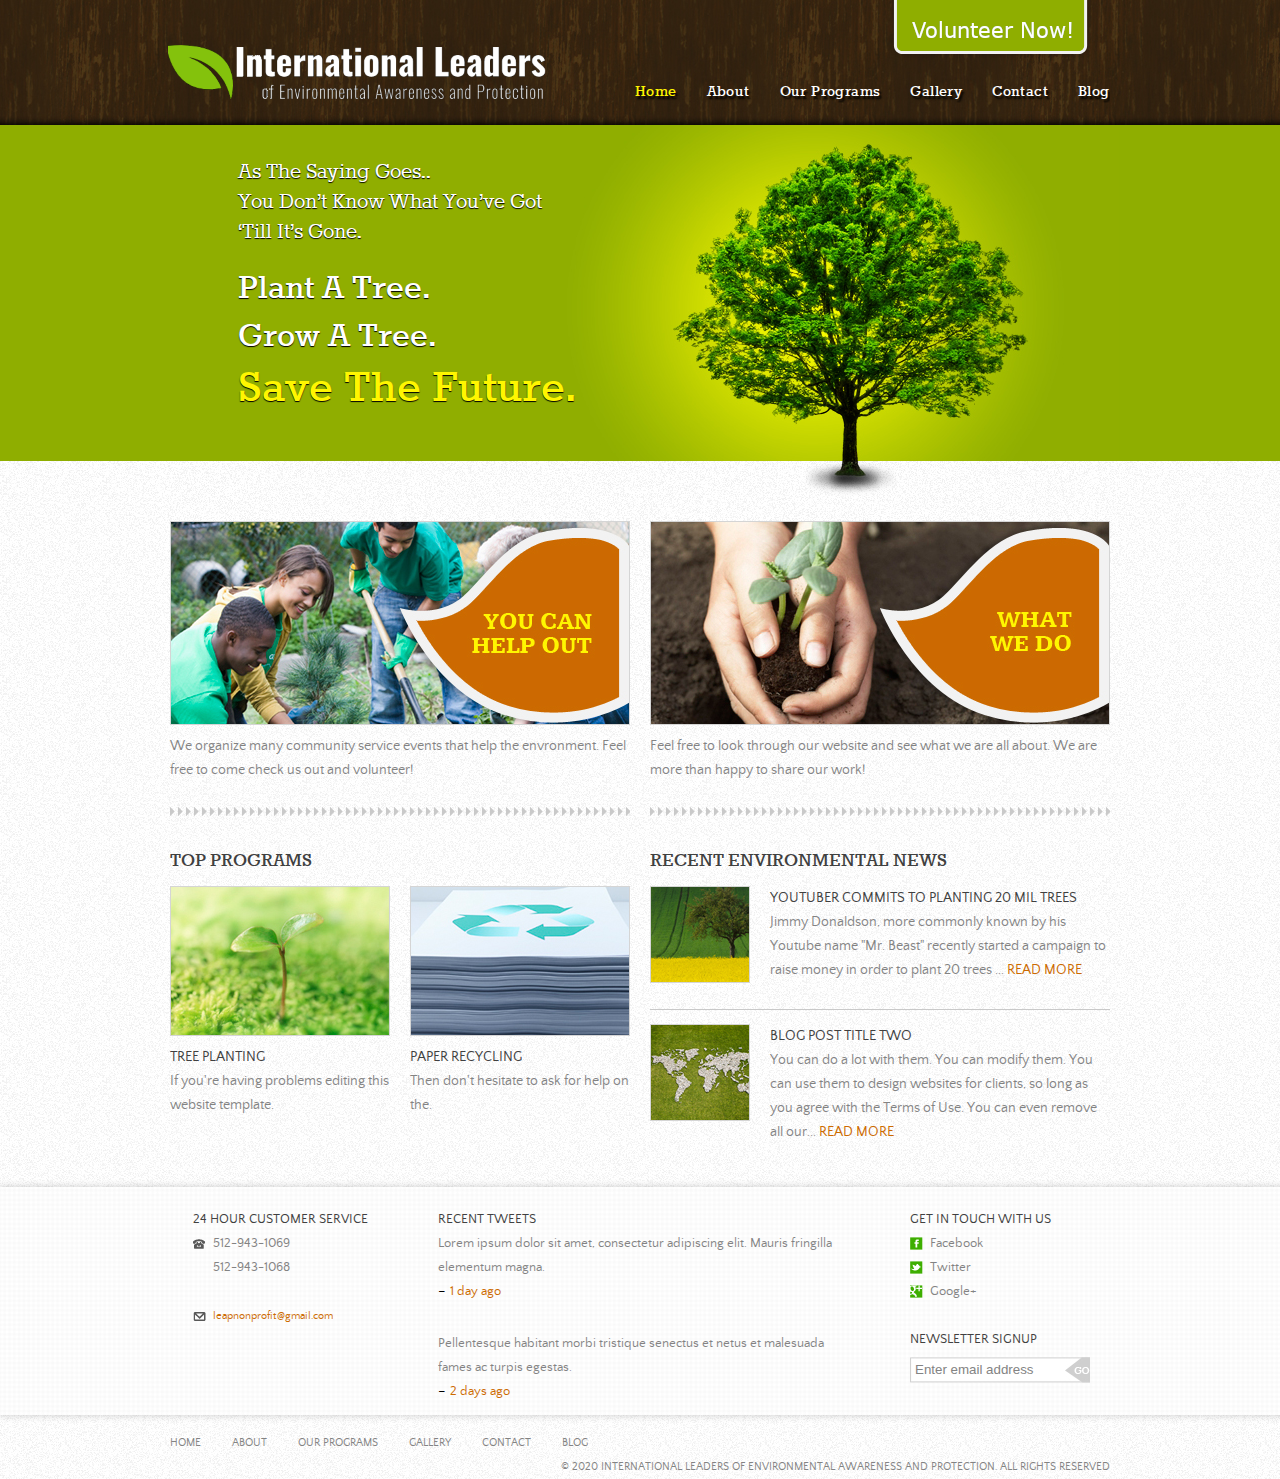
<file: index.html>
<!DOCTYPE html>
<!-- Website template by freewebsitetemplates.com -->
<html>
<head>
	<meta charset="UTF-8">
	<title>International Leaders in Environmental Awareness and Protection</title>
	<link rel="stylesheet" href="css/style.css" type="text/css">
</head>
<body>
	<div class="header">
		<div>
			<a href="index.html" id="logo"><img src="images/logo.png" alt="logo"></a>
			<div>
				<a href="donate.html">donate</a>
				<ul>
					<li class="selected">
						<a href="index.html">Home</a>
					</li>
					<li>
						<a href="about.html">About</a>
					</li>
					<li>
						<a href="programs.html">Our Programs</a>
					</li>
					<li>
						<a href="gallery.html">Gallery</a>
					</li>
					<li>
						<a href="contact.html">Contact</a>
					</li>
					<li>
						<a href="blog.html">Blog</a>
					</li>
				</ul>
			</div>
		</div>
	</div>
	<div class="body">
		<div class="home">
			<div class="featured">
				<div>
					<p>
						As The Saying Goes.. <br> You Don’t Know What You’ve Got <br> ‘Till It’s Gone.
					</p>
					<h2>Plant A Tree. <br><br> Grow A Tree. <br><br> <span>Save The Future.</span></h2>
				</div>
			</div>
			<div class="section">
				<div>
					<div>
						<a href="programs.html"><img src="images/help-out.jpg" alt=""></a>
						<p>
							We organize many community service events that help the envronment. Feel free to come check us out and volunteer!
						</p>
					</div>
					<div>
						<h3><a href="programs.html">Top Programs</a></h3>
						<ul>
							<li>
								<a href="programs.html"><img src="images/top-program1.jpg" alt=""></a>
								<h4><a href="programs.html">Tree Planting</a></h4>
								<p>
									If you're having problems editing this website template.
								</p>
							</li>
							<li>
								<a href="programs.html"><img src="images/top-program2.jpg" alt=""></a>
								<h4><a href="programs.html">Paper Recycling</a></h4>
								<p>
									Then don't hesitate to ask for help on the.
								</p>
							</li>
						</ul>
					</div>
				</div>
				<div>
					<div>
						<a href="programs.html"><img src="images/what-we-do.jpg" alt=""></a>
						<p>
							Feel free to look through our website and see what we are all about. We are more than happy to share our work!
						</p>
					</div>
					<div>
						<h3><a href="blog.html">Recent Environmental News</a></h3>
						<ul>
							<li>
								<a href="blog.html"><img src="images/blog-post1.jpg" alt=""></a>
								<div>
									<h4><a href="blog.html">Youtuber Commits to Planting 20 Mil Trees</a></h4>
									<p>
										Jimmy Donaldson, more commonly known by his Youtube name "Mr. Beast" recently started a campaign to raise money in order to plant 20 trees ... <a href="blog.html" class="more">Read More</a>
									</p>
								</div>
							</li>
							<li>
								<a href="blog.html"><img src="images/blog-post2.jpg" alt=""></a>
								<div>
									<h4><a href="blog.html">Blog Post Title Two</a></h4>
									<p>
										You can do a lot with them. You can modify them. You can use them to design websites for clients, so long as you agree with the Terms of Use. You can even remove all our... <a href="blog.html" class="more">Read More</a>
									</p>
								</div>
							</li>
						</ul>
					</div>
				</div>
			</div>
		</div>
	</div>
	<div class="footer">
		<div>
			<div>
				<h4>24 hour customer service</h4>
				<ul>
					<li class="phone-num">
						512-943-1069 <br> 512-943-1068
					</li>
					<li class="email">
						<a href="#">leapnonprofit@gmail.com</a>
					</li>
				</ul>
			</div>
			<div>
				<h4>Recent Tweets</h4>
				<ul>
					<li>
						<p>
							Lorem ipsum dolor sit amet, consectetur adipiscing elit. Mauris fringilla elementum magna.
						</p>
						- <span><a href="blog.html">1 day ago</a></span>
					</li>
					<li>
						<p>
							Pellentesque habitant morbi tristique senectus et netus et malesuada fames ac turpis egestas.
						</p>
						- <span><a href="blog.html">2 days ago</a></span>
					</li>
				</ul>
			</div>
			<div class="connect">
				<h4>Get in touch with us</h4>
				<a href="http://freewebsitetemplates.com/go/facebook/" id="facebook">Facebook</a> <a href="http://freewebsitetemplates.com/go/twitter/" id="twitter">Twitter</a> <a href="http://freewebsitetemplates.com/go/googleplus/" id="googleplus">Google+</a>
				<form action="about.html">
					<h4>Newsletter Signup</h4>
					<input type="text" value="Enter email address" onblur="this.value=!this.value?'Enter email address':this.value;" onfocus="this.select()" onclick="this.value='';">
					<input type="submit" id="submit" value="">
				</form>
			</div>
		</div>
		<div>
			<ul>
				<li>
					<a href="index.html">Home</a>
				</li>
				<li>
					<a href="about.html">About</a>
				</li>
				<li>
					<a href="programs.html">Our Programs</a>
				</li>
				<li>
					<a href="gallery.html">Gallery</a>
				</li>
				<li>
					<a href="contact.html">Contact</a>
				</li>
				<li>
					<a href="blog.html">Blog</a>
				</li>
			</ul>
			<p>
				&#169; 2020 International Leaders of Environmental Awareness and Protection. All Rights Reserved
			</p>
		</div>
	</div>
</body>
</html>
</file>
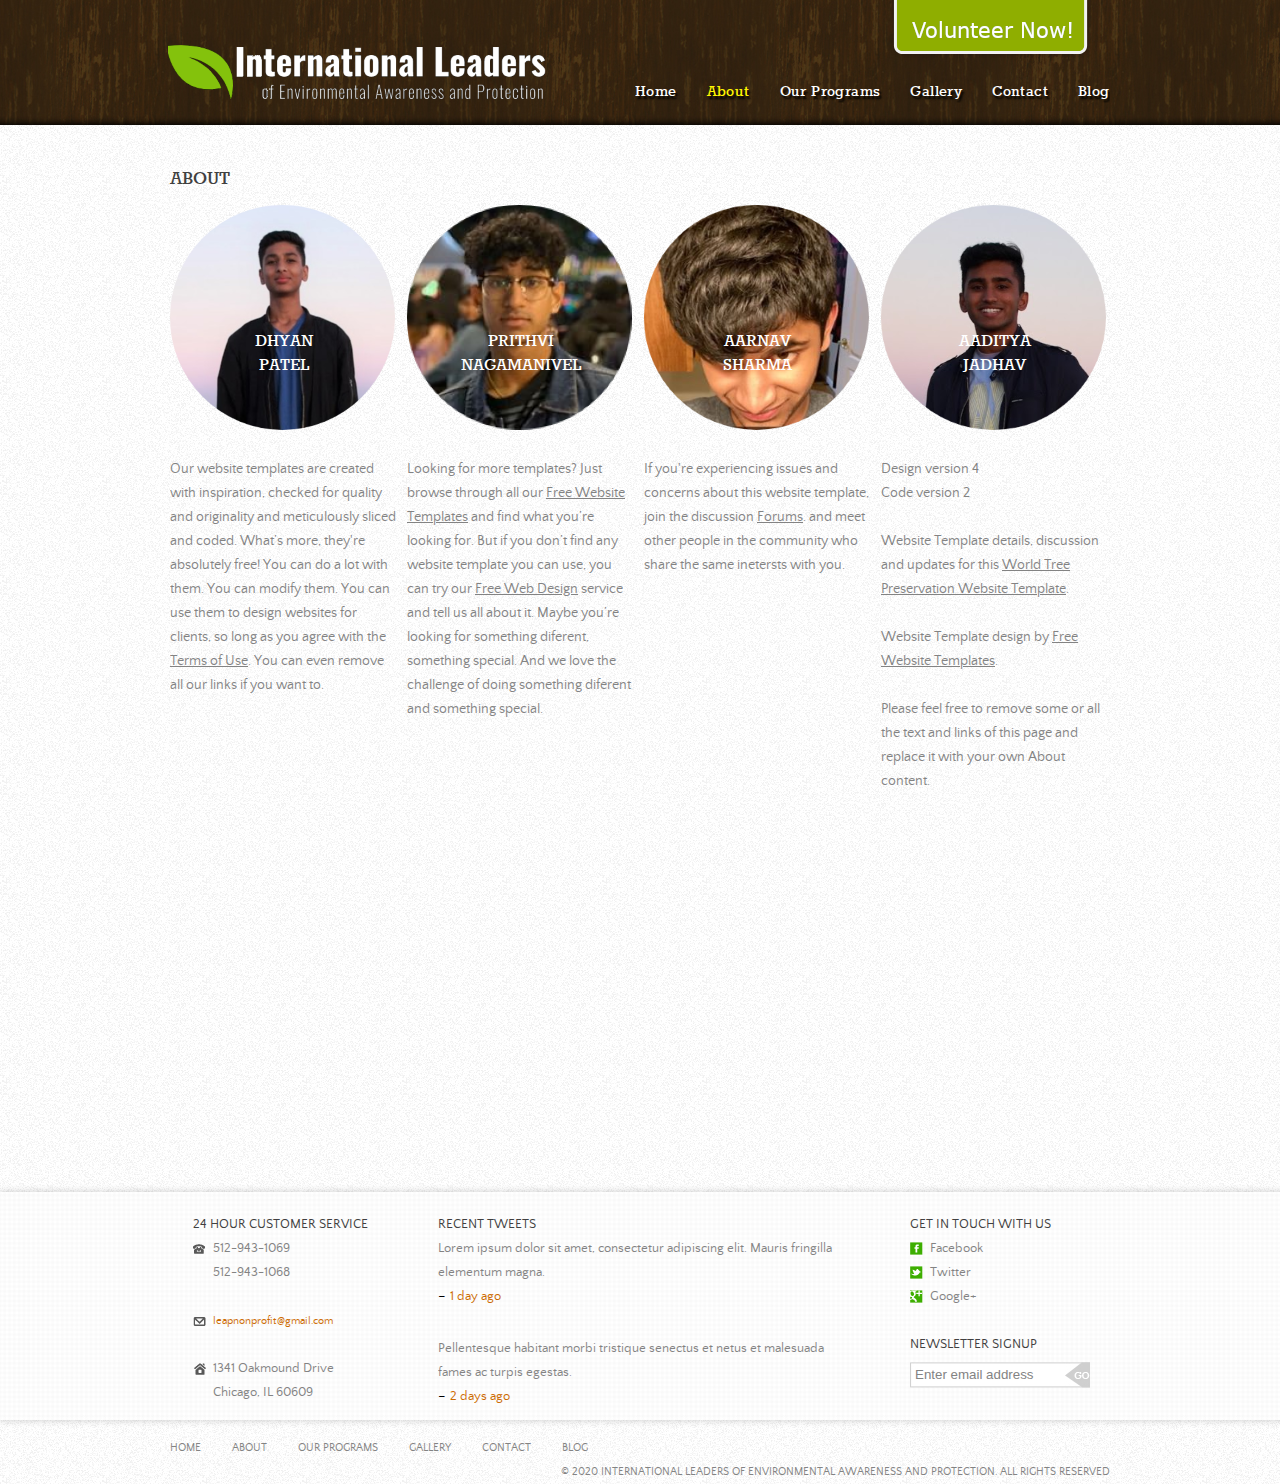
<file: about.html>
<!DOCTYPE html>
<!-- Website template by freewebsitetemplates.com -->
<html>
<head>
	<meta charset="UTF-8">
	<title>About - World Tree Preservation Website Template</title>
	<link rel="stylesheet" href="css/style.css" type="text/css">
</head>
<body>
	<div class="header">
		<div>
			<a href="index.html" id="logo"><img src="images/logo.png" alt="logo"></a>
			<div>
				<a href="donate.html">donate</a>
				<ul>
					<li>
						<a href="index.html">Home</a>
					</li>
					<li class="selected">
						<a href="about.html">About</a>
					</li>
					<li>
						<a href="programs.html">Our Programs</a>
					</li>
					<li>
						<a href="gallery.html">Gallery</a>
					</li>
					<li>
						<a href="contact.html">Contact</a>
					</li>
					<li>
						<a href="blog.html">Blog</a>
					</li>
				</ul>
			</div>
		</div>
	</div>
	<div class="body">
		<div class="about">
			<h2>About</h2>
			<ul>
				<li class="Dhyan">
					<span> <br>  <br> Dhyan <br> Patel </span>
					<p>
						Our website templates are created with inspiration, checked for quality and originality and meticulously sliced and coded. What’s more, they're absolutely free! You can do a lot with them. You can modify them. You can use them to design websites for clients, so long as you agree with the <a href="http://www.freewebsitetemplates.com/about/terms">Terms of Use</a>. You can even remove all our links if you want to.
					</p>
				</li>
				<li class="Prithvi">
					<span> <br>  <br> Prithvi <br> Nagamanivel</span>
					<p>
						Looking for more templates? Just browse through all our <a href="http://www.freewebsitetemplates.com/">Free Website Templates</a> and find what you’re looking for. But if you don’t find any website template you can use, you can try our <a href="http://www.freewebsitetemplates.com/freewebdesign/">Free Web Design</a> service and tell us all about it. Maybe you’re looking for something diferent, something special. And we love the challenge of doing something diferent and something special.
					</p>
				</li>
				<li class="Aarnav">
					<span> <br> <br> Aarnav <br> Sharma </span>
					<p>
						If you're experiencing issues and concerns about this website template, join the discussion <a href="http://www.freewebsitetemplates.com/forums/">Forums</a>. and meet other people in the community who share the same inetersts with you.
					</p>
				</li>
				<li class="Aaditya">
					<span> <br> <br> Aaditya <br> Jadhav </span>
					<p>
						Design version 4 <br> Code version 2

					</p>
					<p>
						Website Template details, discussion and updates for this <a href="http://www.freewebsitetemplates.com/discuss/treepreservation/">World Tree Preservation Website Template</a>.
					</p>
					<p>
						Website Template design by <a href="http://www.freewebsitetemplates.com/">Free Website Templates</a>.
					</p>
					<p>
						Please feel free to remove some or all the text and links of this page and replace it with your own About content.
					</p>
				</li>
			</ul>
		</div>
	</div>
	<div class="footer">
		<div>
			<div>
				<h4>24 hour customer service</h4>
				<ul>
					<li class="phone-num">
						512-943-1069 <br> 512-943-1068
					</li>
					<li class="email">
						<a href="#">leapnonprofit@gmail.com</a>
					</li>
					<li class="address">
						1341 Oakmound Drive <br> Chicago, IL 60609
					</li>
				</ul>
			</div>
			<div>
				<h4>Recent Tweets</h4>
				<ul>
					<li>
						<p>
							Lorem ipsum dolor sit amet, consectetur adipiscing elit. Mauris fringilla elementum magna.
						</p>
						- <span><a href="blog.html">1 day ago</a></span>
					</li>
					<li>
						<p>
							Pellentesque habitant morbi tristique senectus et netus et malesuada fames ac turpis egestas.
						</p>
						- <span><a href="blog.html">2 days ago</a></span>
					</li>
				</ul>
			</div>
			<div class="connect">
				<h4>Get in touch with us</h4>
				<a href="http://freewebsitetemplates.com/go/facebook/" id="facebook">Facebook</a> <a href="http://freewebsitetemplates.com/go/twitter/" id="twitter">Twitter</a> <a href="http://freewebsitetemplates.com/go/googleplus/" id="googleplus">Google+</a>
				<form action="index.html">
					<h4>Newsletter Signup</h4>
					<input type="text" value="Enter email address" onblur="this.value=!this.value?'Enter email address':this.value;" onfocus="this.select()" onclick="this.value='';">
					<input type="submit" id="submit" value="">
				</form>
			</div>
		</div>
		<div>
			<ul>
				<li>
					<a href="index.html">Home</a>
				</li>
				<li>
					<a href="about.html">About</a>
				</li>
				<li>
					<a href="programs.html">Our Programs</a>
				</li>
				<li>
					<a href="gallery.html">Gallery</a>
				</li>
				<li>
					<a href="contact.html">Contact</a>
				</li>
				<li>
					<a href="blog.html">Blog</a>
				</li>
			</ul>
			<p>
				&#169; 2020 International Leaders of Environmental Awareness and Protection. All Rights Reserved
			</p>
		</div>
	</div>
</body>
</html>
</file>
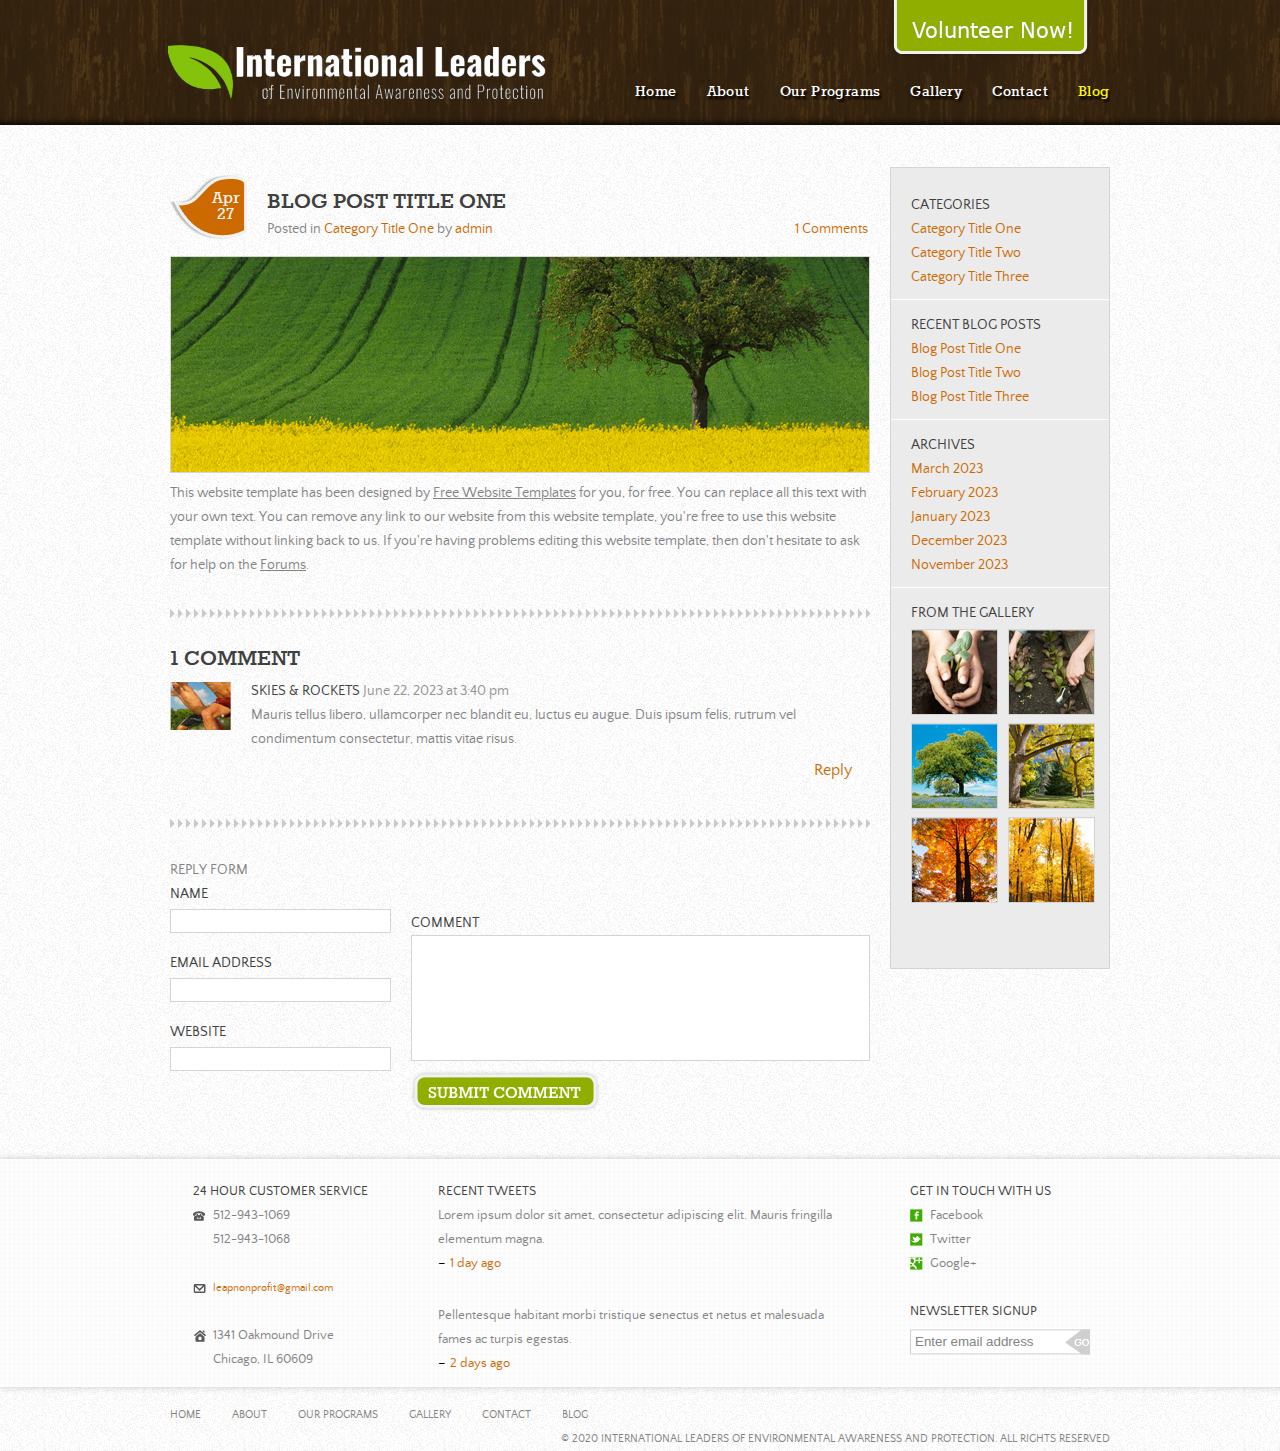
<file: blog-single.html>
<!DOCTYPE html>
<!-- Website template by freewebsitetemplates.com -->
<html>
<head>
	<meta charset="UTF-8">
	<title>Blog - World Tree Preservation Website Template</title>
	<link rel="stylesheet" href="css/style.css" type="text/css">
</head>
<body>
	<div class="header">
		<div>
			<a href="index.html" id="logo"><img src="images/logo.png" alt="logo"></a>
			<div>
				<a href="donate.html">donate</a>
				<ul>
					<li>
						<a href="index.html">Home</a>
					</li>
					<li>
						<a href="about.html">About</a>
					</li>
					<li>
						<a href="programs.html">Our Programs</a>
					</li>
					<li>
						<a href="gallery.html">Gallery</a>
					</li>
					<li>
						<a href="contact.html">Contact</a>
					</li>
					<li class="selected">
						<a href="blog.html">Blog</a>
					</li>
				</ul>
			</div>
		</div>
	</div>
	<div class="body">
		<div class="blog-single">
			<div>
				<span>Apr <br> 27</span>
				<div>
					<h4>Blog Post TItle One</h4>
					<span>Posted in <a href="#">Category Title One</a> by <a href="#">admin</a></span> <span class="comment"><a href="#">1 Comments</a></span>
				</div>
				<img src="images/blog-post-1.jpg" alt="">
				<p>
					This website template has been designed by <a href="http://www.freewebsitetemplates.com/">Free Website Templates</a> for you, for free. You can replace all this text with your own text. You can remove any link to our website from this website template, you're free to use this website template without linking back to us. If you're having problems editing this website template, then don't hesitate to ask for help on the <a href="http://www.freewebsitetemplates.com/forums/">Forums</a>.
				</p>
				<div class="section">
					<span>1 Comment</span> <a href="#"><img src="images/comment-avatar.jpg" alt=""></a>
					<div>
						<span><a href="#">Skies & Rockets</a> June 22, 2023 at 3:40 pm</span>
						<p>
							Mauris tellus libero, ullamcorper nec blandit eu, luctus eu augue. Duis ipsum felis, rutrum vel condimentum consectetur, mattis vitae risus.
						</p>
						<a href="#">Reply</a>
					</div>
				</div>
				<form action="index.html">
					<div>
						<span>Reply Form</span>
						<label for="name">Name
							<input type="text" id="name">
						</label>
						<label for="email">Email Address
							<input type="text" id="email">
						</label>
						<label for="website">Website
							<input type="text" id="website">
						</label>
					</div>
					<div>
						<label for="comment">Comment</label>
						<textarea name="comment" id="comment" cols="30" rows="10"></textarea>
						<input type="submit" value="">
					</div>
				</form>
			</div>
			<div class="sidebar">
				<div>
					<h4>Categories</h4>
					<ul>
						<li>
							<a href="#">Category Title One</a>
						</li>
						<li>
							<a href="#">Category Title Two</a>
						</li>
						<li>
							<a href="#">Category Title Three</a>
						</li>
					</ul>
				</div>
				<div>
					<h4>Recent Blog Posts</h4>
					<ul>
						<li>
							<a href="#">Blog Post Title One</a>
						</li>
						<li>
							<a href="#">Blog Post Title Two</a>
						</li>
						<li>
							<a href="#">Blog Post Title Three</a>
						</li>
					</ul>
				</div>
				<div>
					<h4>Archives</h4>
					<ul>
						<li>
							<a href="#">March 2023</a>
						</li>
						<li>
							<a href="#">February 2023</a>
						</li>
						<li>
							<a href="#">January 2023</a>
						</li>
						<li>
							<a href="#">December 2023</a>
						</li>
						<li>
							<a href="#">November 2023</a>
						</li>
					</ul>
				</div>
				<div class="section">
					<h4>From The Gallery</h4>
					<ul>
						<li>
							<a href="gallery.html"><img src="images/gallery-thumb1.jpg" alt=""></a>
						</li>
						<li>
							<a href="gallery.html"><img src="images/gallery-thumb2.jpg" alt=""></a>
						</li>
						<li>
							<a href="gallery.html"><img src="images/gallery-thumb3.jpg" alt=""></a>
						</li>
						<li>
							<a href="gallery.html"><img src="images/gallery-thumb4.jpg" alt=""></a>
						</li>
						<li>
							<a href="gallery.html"><img src="images/gallery-thumb5.jpg" alt=""></a>
						</li>
						<li>
							<a href="gallery.html"><img src="images/gallery-thumb6.jpg" alt=""></a>
						</li>
					</ul>
				</div>
			</div>
		</div>
	</div>
	<div class="footer">
		<div>
			<div>
				<h4>24 hour customer service</h4>
				<ul>
					<li class="phone-num">
						512-943-1069 <br> 512-943-1068
					</li>
					<li class="email">
						<a href="#">leapnonprofit@gmail.com</a>
					</li>
					<li class="address">
						1341 Oakmound Drive <br> Chicago, IL 60609
					</li>
				</ul>
			</div>
			<div>
				<h4>Recent Tweets</h4>
				<ul>
					<li>
						<p>
							Lorem ipsum dolor sit amet, consectetur adipiscing elit. Mauris fringilla elementum magna.
						</p>
						- <span><a href="blog.html">1 day ago</a></span>
					</li>
					<li>
						<p>
							Pellentesque habitant morbi tristique senectus et netus et malesuada fames ac turpis egestas.
						</p>
						- <span><a href="blog.html">2 days ago</a></span>
					</li>
				</ul>
			</div>
			<div class="connect">
				<h4>Get in touch with us</h4>
				<a href="http://freewebsitetemplates.com/go/facebook/" id="facebook">Facebook</a> <a href="http://freewebsitetemplates.com/go/twitter/" id="twitter">Twitter</a> <a href="http://freewebsitetemplates.com/go/googleplus/" id="googleplus">Google+</a>
				<form action="index.html">
					<h4>Newsletter Signup</h4>
					<input type="text" value="Enter email address" onblur="this.value=!this.value?'Enter email address':this.value;" onfocus="this.select()" onclick="this.value='';">
					<input type="submit" id="submit" value="">
				</form>
			</div>
		</div>
		<div>
			<ul>
				<li>
					<a href="index.html">Home</a>
				</li>
				<li>
					<a href="about.html">About</a>
				</li>
				<li>
					<a href="programs.html">Our Programs</a>
				</li>
				<li>
					<a href="gallery.html">Gallery</a>
				</li>
				<li>
					<a href="contact.html">Contact</a>
				</li>
				<li>
					<a href="blog.html">Blog</a>
				</li>
			</ul>
			<p>
				&#169; 2020 International Leaders of Environmental Awareness and Protection. All Rights Reserved
			</p>
		</div>
	</div>
</body>
</html>
</file>
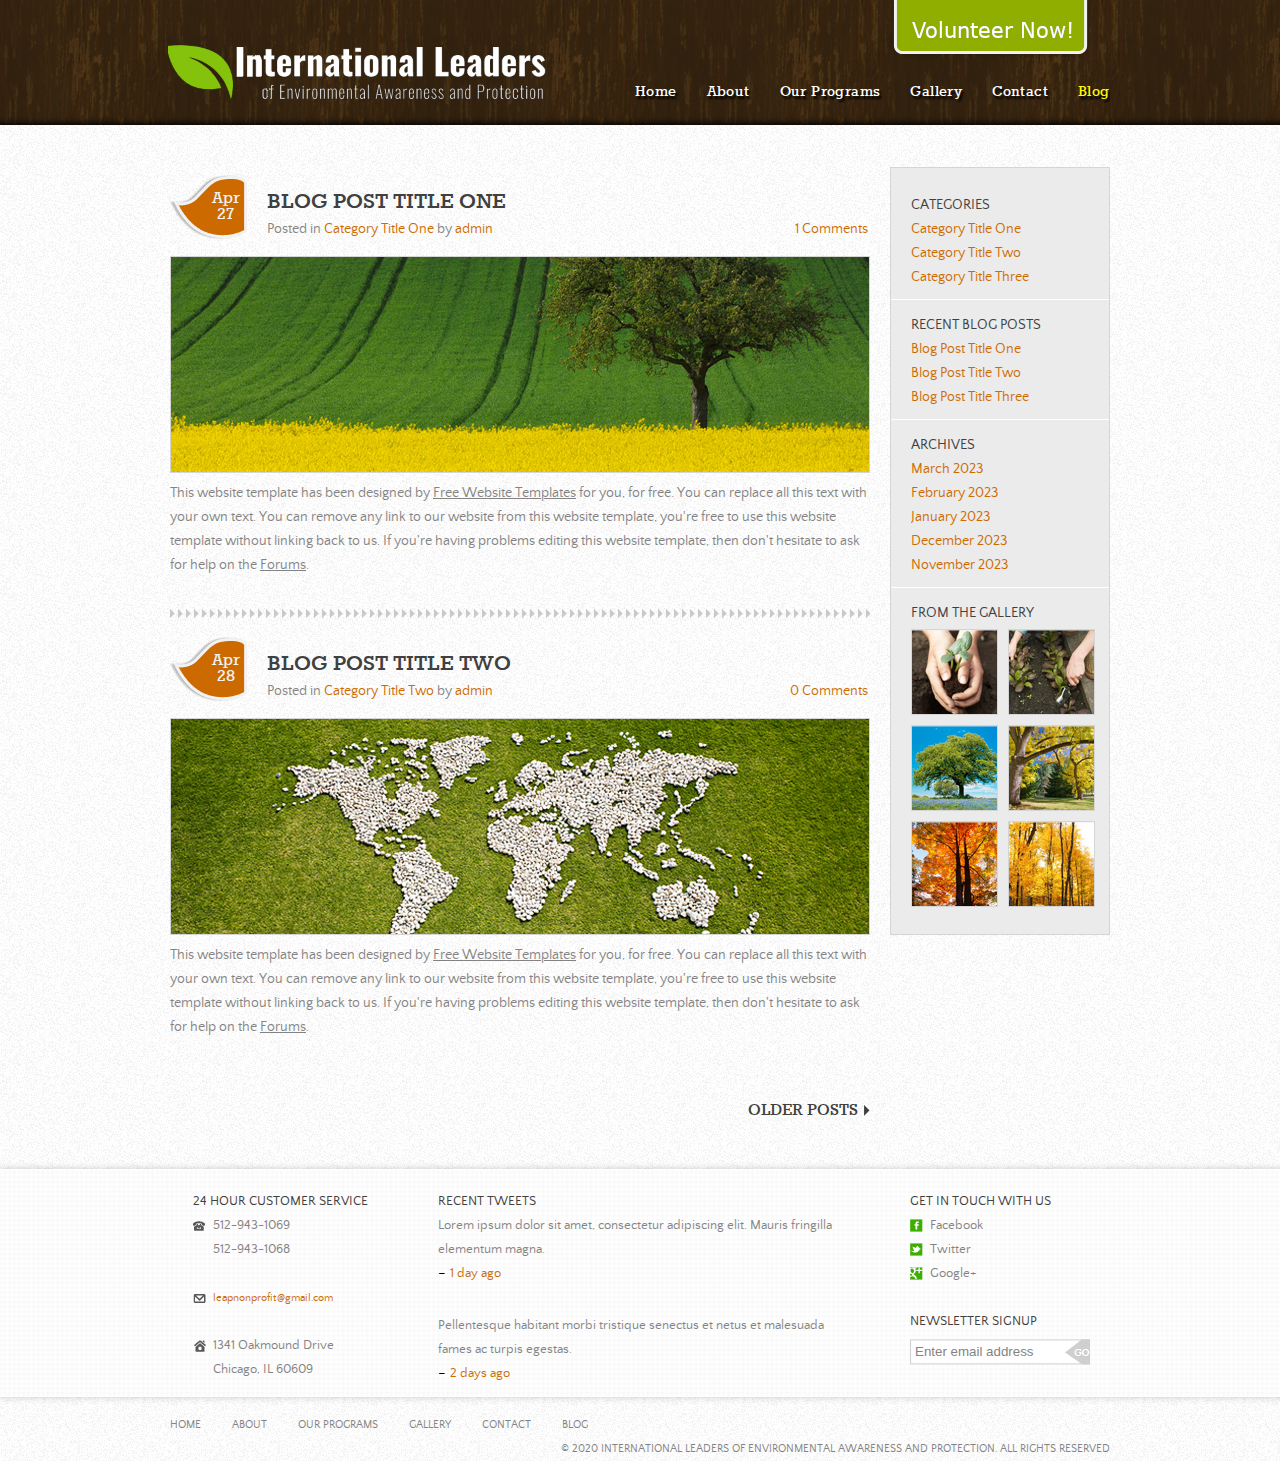
<file: blog.html>
<!DOCTYPE html>
<!-- Website template by freewebsitetemplates.com -->
<html>
<head>
	<meta charset="UTF-8">
	<title>Blog - World Tree Preservation Website Template</title>
	<link rel="stylesheet" href="css/style.css" type="text/css">
</head>
<body>
	<div class="header">
		<div>
			<a href="index.html" id="logo"><img src="images/logo.png" alt="logo"></a>
			<div>
				<a href="donate.html">donate</a>
				<ul>
					<li>
						<a href="index.html">Home</a>
					</li>
					<li>
						<a href="about.html">About</a>
					</li>
					<li>
						<a href="programs.html">Our Programs</a>
					</li>
					<li>
						<a href="gallery.html">Gallery</a>
					</li>
					<li>
						<a href="contact.html">Contact</a>
					</li>
					<li class="selected">
						<a href="blog.html">Blog</a>
					</li>
				</ul>
			</div>
		</div>
	</div>
	<div class="body">
		<div class="blog">
			<div>
				<ul>
					<li>
						<span>Apr <br> 27</span>
						<div>
							<h4><a href="blog-single.html">Blog Post TItle One</a></h4>
							<span>Posted in <a href="#">Category Title One</a> by <a href="#">admin</a></span> <a href="blog-single.html">1 Comments</a>
						</div>
						<a href="blog-single.html"><img src="images/blog-post-1.jpg" alt=""></a>
						<p>
							This website template has been designed by <a href="http://www.freewebsitetemplates.com/">Free Website Templates</a> for you, for free. You can replace all this text with your own text. You can remove any link to our website from this website template, you're free to use this website template without linking back to us. If you're having problems editing this website template, then don't hesitate to ask for help on the <a href="http://www.freewebsitetemplates.com/forums/">Forums</a>.
						</p>
					</li>
					<li>
						<span>Apr <br> 28</span>
						<div>
							<h4><a href="blog-single.html">Blog Post TItle Two</a></h4>
							<span>Posted in <a href="#">Category Title Two</a> by <a href="#">admin</a></span> <a href="blog-single.html">0 Comments</a>
						</div>
						<a href="blog-single.html"><img src="images/blog-post-2.jpg" alt=""></a>
						<p>
							This website template has been designed by <a href="http://www.freewebsitetemplates.com/">Free Website Templates</a> for you, for free. You can replace all this text with your own text. You can remove any link to our website from this website template, you're free to use this website template without linking back to us. If you're having problems editing this website template, then don't hesitate to ask for help on the <a href="http://www.freewebsitetemplates.com/forums/">Forums</a>.
						</p>
					</li>
				</ul>
				<a href="#">Older Posts</a>
			</div>
			<div class="sidebar">
				<div>
					<h4>Categories</h4>
					<ul>
						<li>
							<a href="#">Category Title One</a>
						</li>
						<li>
							<a href="#">Category Title Two</a>
						</li>
						<li>
							<a href="#">Category Title Three</a>
						</li>
					</ul>
				</div>
				<div>
					<h4>Recent Blog Posts</h4>
					<ul>
						<li>
							<a href="#">Blog Post Title One</a>
						</li>
						<li>
							<a href="#">Blog Post Title Two</a>
						</li>
						<li>
							<a href="#">Blog Post Title Three</a>
						</li>
					</ul>
				</div>
				<div>
					<h4>Archives</h4>
					<ul>
						<li>
							<a href="#">March 2023</a>
						</li>
						<li>
							<a href="#">February 2023</a>
						</li>
						<li>
							<a href="#">January 2023</a>
						</li>
						<li>
							<a href="#">December 2023</a>
						</li>
						<li>
							<a href="#">November 2023</a>
						</li>
					</ul>
				</div>
				<div class="section">
					<h4>From The Gallery</h4>
					<ul>
						<li>
							<a href="gallery.html"><img src="images/gallery-thumb1.jpg" alt=""></a>
						</li>
						<li>
							<a href="gallery.html"><img src="images/gallery-thumb2.jpg" alt=""></a>
						</li>
						<li>
							<a href="gallery.html"><img src="images/gallery-thumb3.jpg" alt=""></a>
						</li>
						<li>
							<a href="gallery.html"><img src="images/gallery-thumb4.jpg" alt=""></a>
						</li>
						<li>
							<a href="gallery.html"><img src="images/gallery-thumb5.jpg" alt=""></a>
						</li>
						<li>
							<a href="gallery.html"><img src="images/gallery-thumb6.jpg" alt=""></a>
						</li>
					</ul>
				</div>
			</div>
		</div>
	</div>
	<div class="footer">
		<div>
			<div>
				<h4>24 hour customer service</h4>
				<ul>
					<li class="phone-num">
						512-943-1069 <br> 512-943-1068
					</li>
					<li class="email">
						<a href="#">leapnonprofit@gmail.com</a>
					</li>
					<li class="address">
						1341 Oakmound Drive <br> Chicago, IL 60609
					</li>
				</ul>
			</div>
			<div>
				<h4>Recent Tweets</h4>
				<ul>
					<li>
						<p>
							Lorem ipsum dolor sit amet, consectetur adipiscing elit. Mauris fringilla elementum magna.
						</p>
						- <span><a href="blog.html">1 day ago</a></span>
					</li>
					<li>
						<p>
							Pellentesque habitant morbi tristique senectus et netus et malesuada fames ac turpis egestas.
						</p>
						- <span><a href="blog.html">2 days ago</a></span>
					</li>
				</ul>
			</div>
			<div class="connect">
				<h4>Get in touch with us</h4>
				<a href="http://freewebsitetemplates.com/go/facebook/" id="facebook">Facebook</a> <a href="http://freewebsitetemplates.com/go/twitter/" id="twitter">Twitter</a> <a href="http://freewebsitetemplates.com/go/googleplus/" id="googleplus">Google+</a>
				<form action="index.html">
					<h4>Newsletter Signup</h4>
					<input type="text" value="Enter email address" onblur="this.value=!this.value?'Enter email address':this.value;" onfocus="this.select()" onclick="this.value='';">
					<input type="submit" id="submit" value="">
				</form>
			</div>
		</div>
		<div>
			<ul>
				<li>
					<a href="index.html">Home</a>
				</li>
				<li>
					<a href="about.html">About</a>
				</li>
				<li>
					<a href="programs.html">Our Programs</a>
				</li>
				<li>
					<a href="gallery.html">Gallery</a>
				</li>
				<li>
					<a href="contact.html">Contact</a>
				</li>
				<li>
					<a href="blog.html">Blog</a>
				</li>
			</ul>
			<p>
				&#169; 2020 International Leaders of Environmental Awareness and Protection. All Rights Reserved
			</p>
		</div>
	</div>
</body>
</html>
</file>
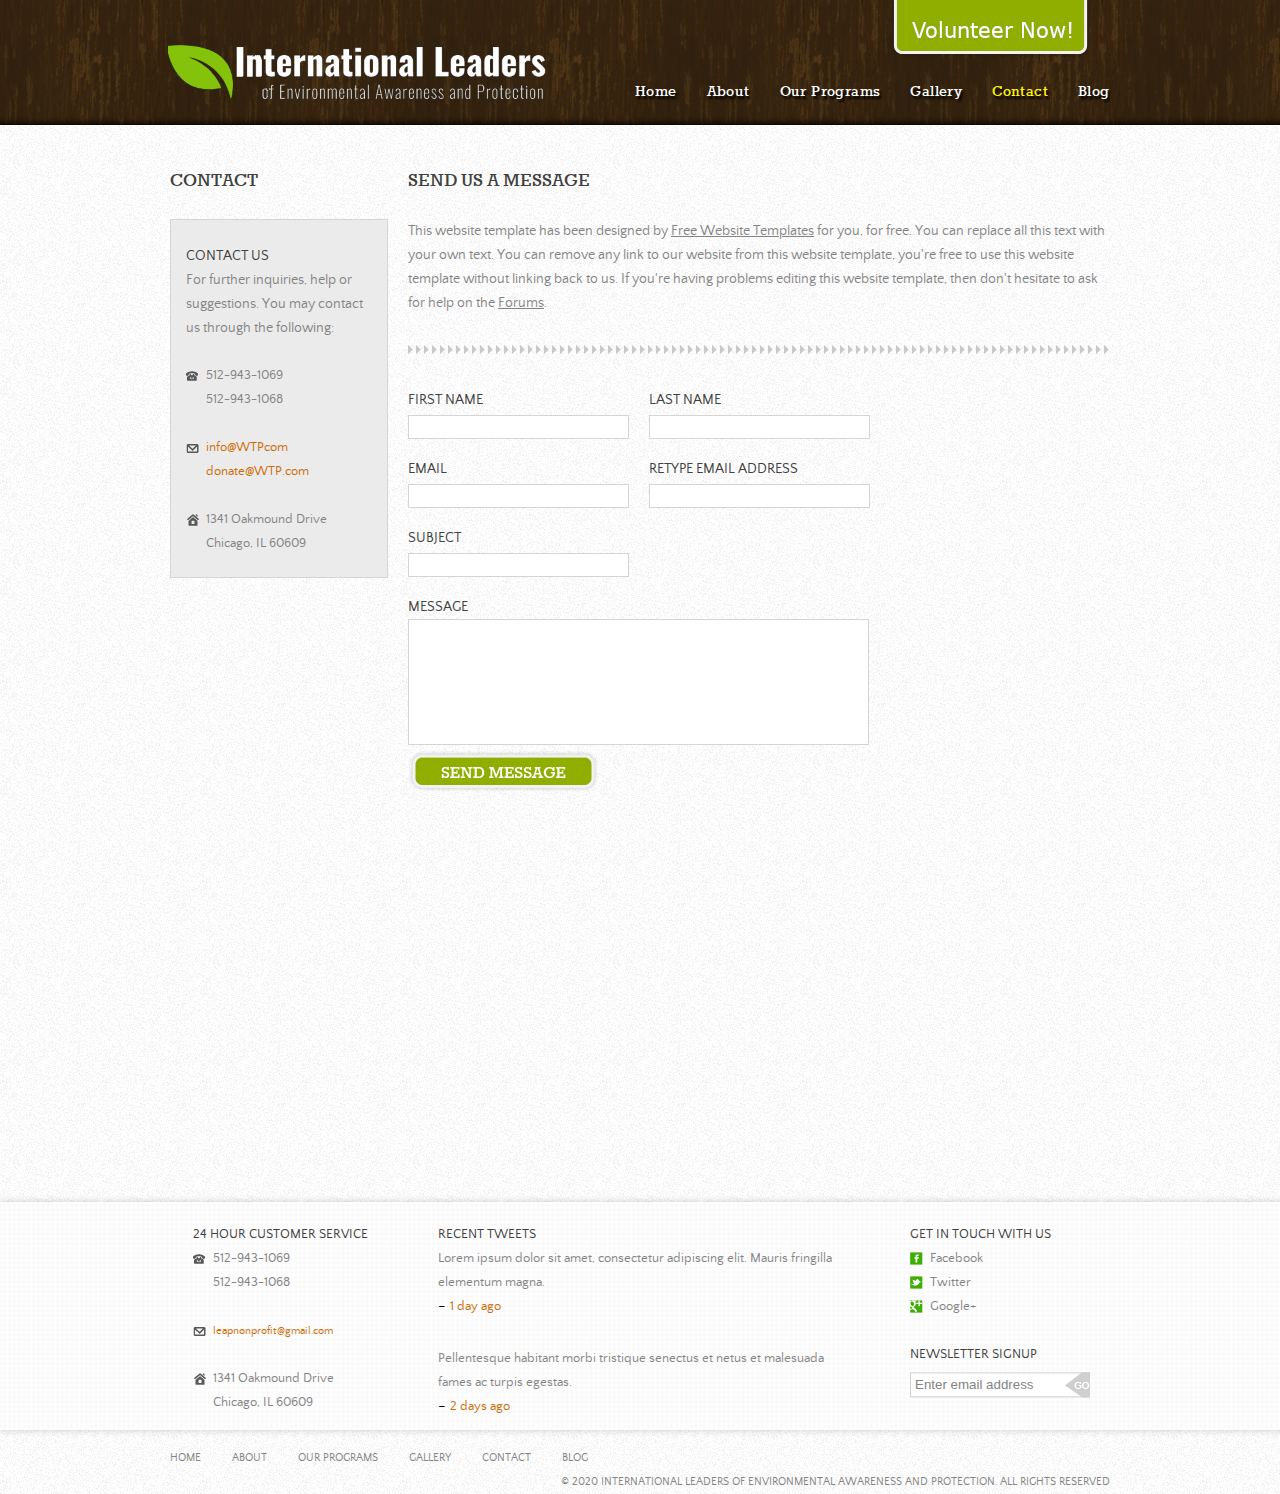
<file: contact.html>
<!DOCTYPE html>
<!-- Website template by freewebsitetemplates.com -->
<html>
<head>
	<meta charset="UTF-8">
	<title>Contact - World Tree Preservation Website Template</title>
	<link rel="stylesheet" href="css/style.css" type="text/css">
</head>
<body>
	<div class="header">
		<div>
			<a href="index.html" id="logo"><img src="images/logo.png" alt="logo"></a>
			<div>
				<a href="donate.html">donate</a>
				<ul>
					<li>
						<a href="index.html">Home</a>
					</li>
					<li>
						<a href="about.html">About</a>
					</li>
					<li>
						<a href="programs.html">Our Programs</a>
					</li>
					<li>
						<a href="gallery.html">Gallery</a>
					</li>
					<li class="selected">
						<a href="contact.html">Contact</a>
					</li>
					<li>
						<a href="blog.html">Blog</a>
					</li>
				</ul>
			</div>
		</div>
	</div>
	<div class="body">
		<div class="contact">
			<div>
				<h2>Contact</h2>
				<div>
					<h4>Contact Us</h4>
					<p>
						For further inquiries, help or suggestions. You may contact us through the following:
					</p>
					<ul>
						<li class="phone-num">
							512-943-1069 <br> 512-943-1068
						</li>
						<li class="email">
							<a href="#">info@WTPcom</a> <br> <a href="#">donate@WTP.com</a>
						</li>
						<li class="address">
							1341 Oakmound Drive <br> Chicago, IL 60609
						</li>
					</ul>
				</div>
			</div>
			<div>
				<h2>Send Us A Message</h2>
				<p>
					This website template has been designed by <a href="http://www.freewebsitetemplates.com/">Free Website Templates</a> for you, for free. You can replace all this text with your own text. You can remove any link to our website from this website template, you're free to use this website template without linking back to us. If you're having problems editing this website template, then don't hesitate to ask for help on the <a href="http://www.freewebsitetemplates.com/forums/">Forums</a>.
				</p>
				<form id=contact_form method="post" action="https://formspree.io/mrgerawk">
					<label for="fname">First Name
						<input name="fname" type="text" id="fname">
					</label>
					<label for="lname">Last Name
						<input name="lname" type="text" id="lname">
					</label>
					<label for="email">Email
						<input name="email" type="text" id="email">
					</label>
					<label for="email2">Retype Email Address
						<input name="email2" type="text" id="email2">
					</label>
					<label for="subject">Subject
						<input name="subject" type="text" id="subject">
					</label>
					<label for="message" class="message">Message</label>
					<textarea name="message" id="message" cols="30" rows="10"></textarea>
					<input name="message" type="submit" value="">
				</form>
			</div>
		</div>
	</div>
	<div class="footer">
		<div>
			<div>
				<h4>24 hour customer service</h4>
				<ul>
					<li class="phone-num">
						512-943-1069 <br> 512-943-1068
					</li>
					<li class="email">
						<a href="#">leapnonprofit@gmail.com</a>
					</li>
					<li class="address">
						1341 Oakmound Drive <br> Chicago, IL 60609
					</li>
				</ul>
			</div>
			<div>
				<h4>Recent Tweets</h4>
				<ul>
					<li>
						<p>
							Lorem ipsum dolor sit amet, consectetur adipiscing elit. Mauris fringilla elementum magna.
						</p>
						- <span><a href="blog.html">1 day ago</a></span>
					</li>
					<li>
						<p>
							Pellentesque habitant morbi tristique senectus et netus et malesuada fames ac turpis egestas.
						</p>
						- <span><a href="blog.html">2 days ago</a></span>
					</li>
				</ul>
			</div>
			<div class="connect">
				<h4>Get in touch with us</h4>
				<a href="http://freewebsitetemplates.com/go/facebook/" id="facebook">Facebook</a> <a href="http://freewebsitetemplates.com/go/twitter/" id="twitter">Twitter</a> <a href="http://freewebsitetemplates.com/go/googleplus/" id="googleplus">Google+</a>
				<form action="index.html">
					<h4>Newsletter Signup</h4>
					<input type="text" value="Enter email address" onblur="this.value=!this.value?'Enter email address':this.value;" onfocus="this.select()" onclick="this.value='';">
					<input type="submit" id="submit" value="">
				</form>
			</div>
		</div>
		<div>
			<ul>
				<li>
					<a href="index.html">Home</a>
				</li>
				<li>
					<a href="about.html">About</a>
				</li>
				<li>
					<a href="programs.html">Our Programs</a>
				</li>
				<li>
					<a href="gallery.html">Gallery</a>
				</li>
				<li>
					<a href="contact.html">Contact</a>
				</li>
				<li>
					<a href="blog.html">Blog</a>
				</li>
			</ul>
			<p>
				&#169; 2020 International Leaders of Environmental Awareness and Protection. All Rights Reserved
			</p>
		</div>
	</div>
</body>
</html>
</file>
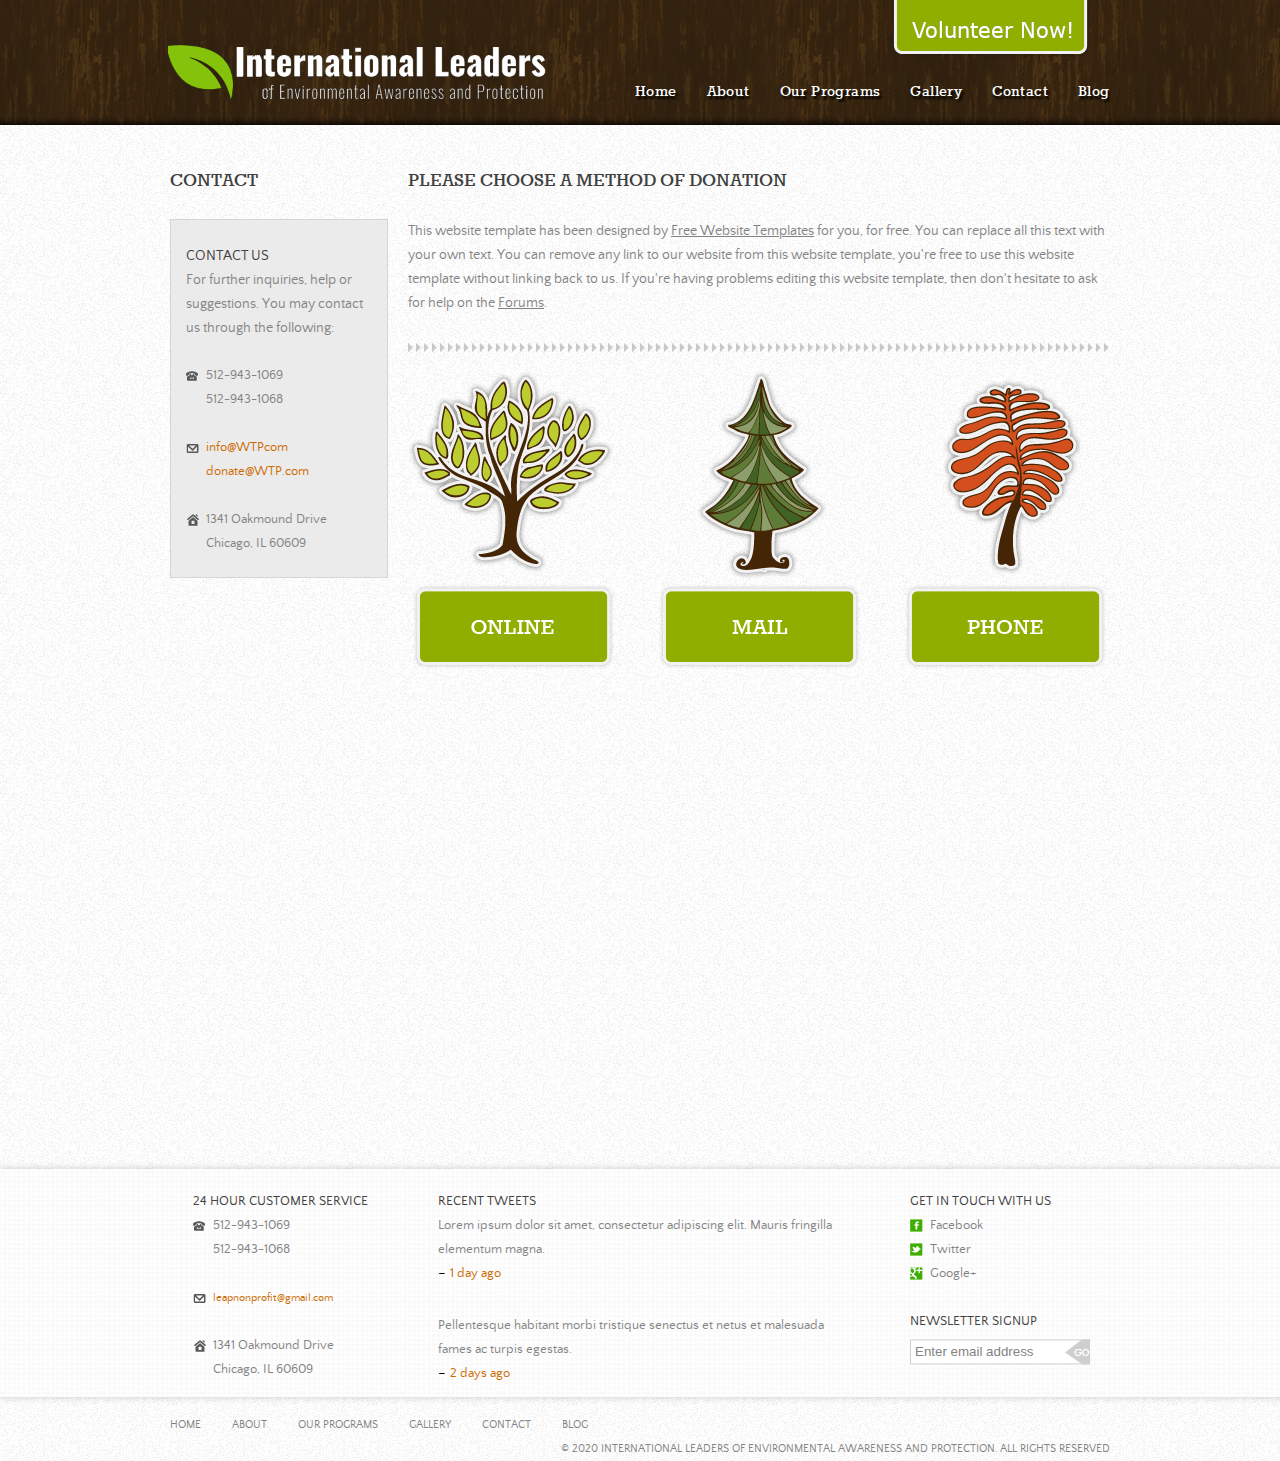
<file: donate.html>
<!DOCTYPE html>
<!-- Website template by freewebsitetemplates.com -->
<html>
<head>
	<meta charset="UTF-8">
	<title>Donate - World Tree Preservation Website Template</title>
	<link rel="stylesheet" href="css/style.css" type="text/css">
</head>
<body>
	<div class="header">
		<div>
			<a href="index.html" id="logo"><img src="images/logo.png" alt="logo"></a>
			<div>
				<a href="donate.html">donate</a>
				<ul>
					<li>
						<a href="index.html">Home</a>
					</li>
					<li>
						<a href="about.html">About</a>
					</li>
					<li>
						<a href="programs.html">Our Programs</a>
					</li>
					<li>
						<a href="gallery.html">Gallery</a>
					</li>
					<li>
						<a href="contact.html">Contact</a>
					</li>
					<li>
						<a href="blog.html">Blog</a>
					</li>
				</ul>
			</div>
		</div>
	</div>
	<div class="body">
		<div class="donate">
			<div>
				<h2>Contact</h2>
				<div>
					<h4>Contact Us</h4>
					<p>
						For further inquiries, help or suggestions. You may contact us through the following:
					</p>
					<ul>
						<li class="phone-num">
							512-943-1069 <br> 512-943-1068
						</li>
						<li class="email">
							<a href="#">info@WTPcom</a> <br> <a href="#">donate@WTP.com</a>
						</li>
						<li class="address">
							1341 Oakmound Drive <br> Chicago, IL 60609
						</li>
					</ul>
				</div>
			</div>
			<div>
				<h2>Please Choose A Method Of Donation</h2>
				<p>
					This website template has been designed by <a href="http://www.freewebsitetemplates.com/">Free Website Templates</a> for you, for free. You can replace all this text with your own text. You can remove any link to our website from this website template, you're free to use this website template without linking back to us. If you're having problems editing this website template, then don't hesitate to ask for help on the <a href="http://www.freewebsitetemplates.com/forums/">Forums</a>.
				</p>
				<ul>
					<li>
						<a href="#"><img src="images/donate-online.png" alt=""></a>
					</li>
					<li>
						<a href="#"><img src="images/donate-email.png" alt=""></a>
					</li>
					<li>
						<a href="#"><img src="images/donate-phone.png" alt=""></a>
					</li>
				</ul>
			</div>
		</div>
	</div>
	<div class="footer">
		<div>
			<div>
				<h4>24 hour customer service</h4>
				<ul>
					<li class="phone-num">
						512-943-1069 <br> 512-943-1068
					</li>
					<li class="email">
						<a href="#">leapnonprofit@gmail.com</a>
					</li>
					<li class="address">
						1341 Oakmound Drive <br> Chicago, IL 60609
					</li>
				</ul>
			</div>
			<div>
				<h4>Recent Tweets</h4>
				<ul>
					<li>
						<p>
							Lorem ipsum dolor sit amet, consectetur adipiscing elit. Mauris fringilla elementum magna.
						</p>
						- <span><a href="blog.html">1 day ago</a></span>
					</li>
					<li>
						<p>
							Pellentesque habitant morbi tristique senectus et netus et malesuada fames ac turpis egestas.
						</p>
						- <span><a href="blog.html">2 days ago</a></span>
					</li>
				</ul>
			</div>
			<div class="connect">
				<h4>Get in touch with us</h4>
				<a href="http://freewebsitetemplates.com/go/facebook/" id="facebook">Facebook</a> <a href="http://freewebsitetemplates.com/go/twitter/" id="twitter">Twitter</a> <a href="http://freewebsitetemplates.com/go/googleplus/" id="googleplus">Google+</a>
				<form action="index.html">
					<h4>Newsletter Signup</h4>
					<input type="text" value="Enter email address" onblur="this.value=!this.value?'Enter email address':this.value;" onfocus="this.select()" onclick="this.value='';">
					<input type="submit" id="submit" value="">
				</form>
			</div>
		</div>
		<div>
			<ul>
				<li>
					<a href="index.html">Home</a>
				</li>
				<li>
					<a href="about.html">About</a>
				</li>
				<li>
					<a href="programs.html">Our Programs</a>
				</li>
				<li>
					<a href="gallery.html">Gallery</a>
				</li>
				<li>
					<a href="contact.html">Contact</a>
				</li>
				<li>
					<a href="blog.html">Blog</a>
				</li>
			</ul>
			<p>
				&#169; 2020 International Leaders of Environmental Awareness and Protection. All Rights Reserved
			</p>
		</div>
	</div>
</body>
</html>
</file>
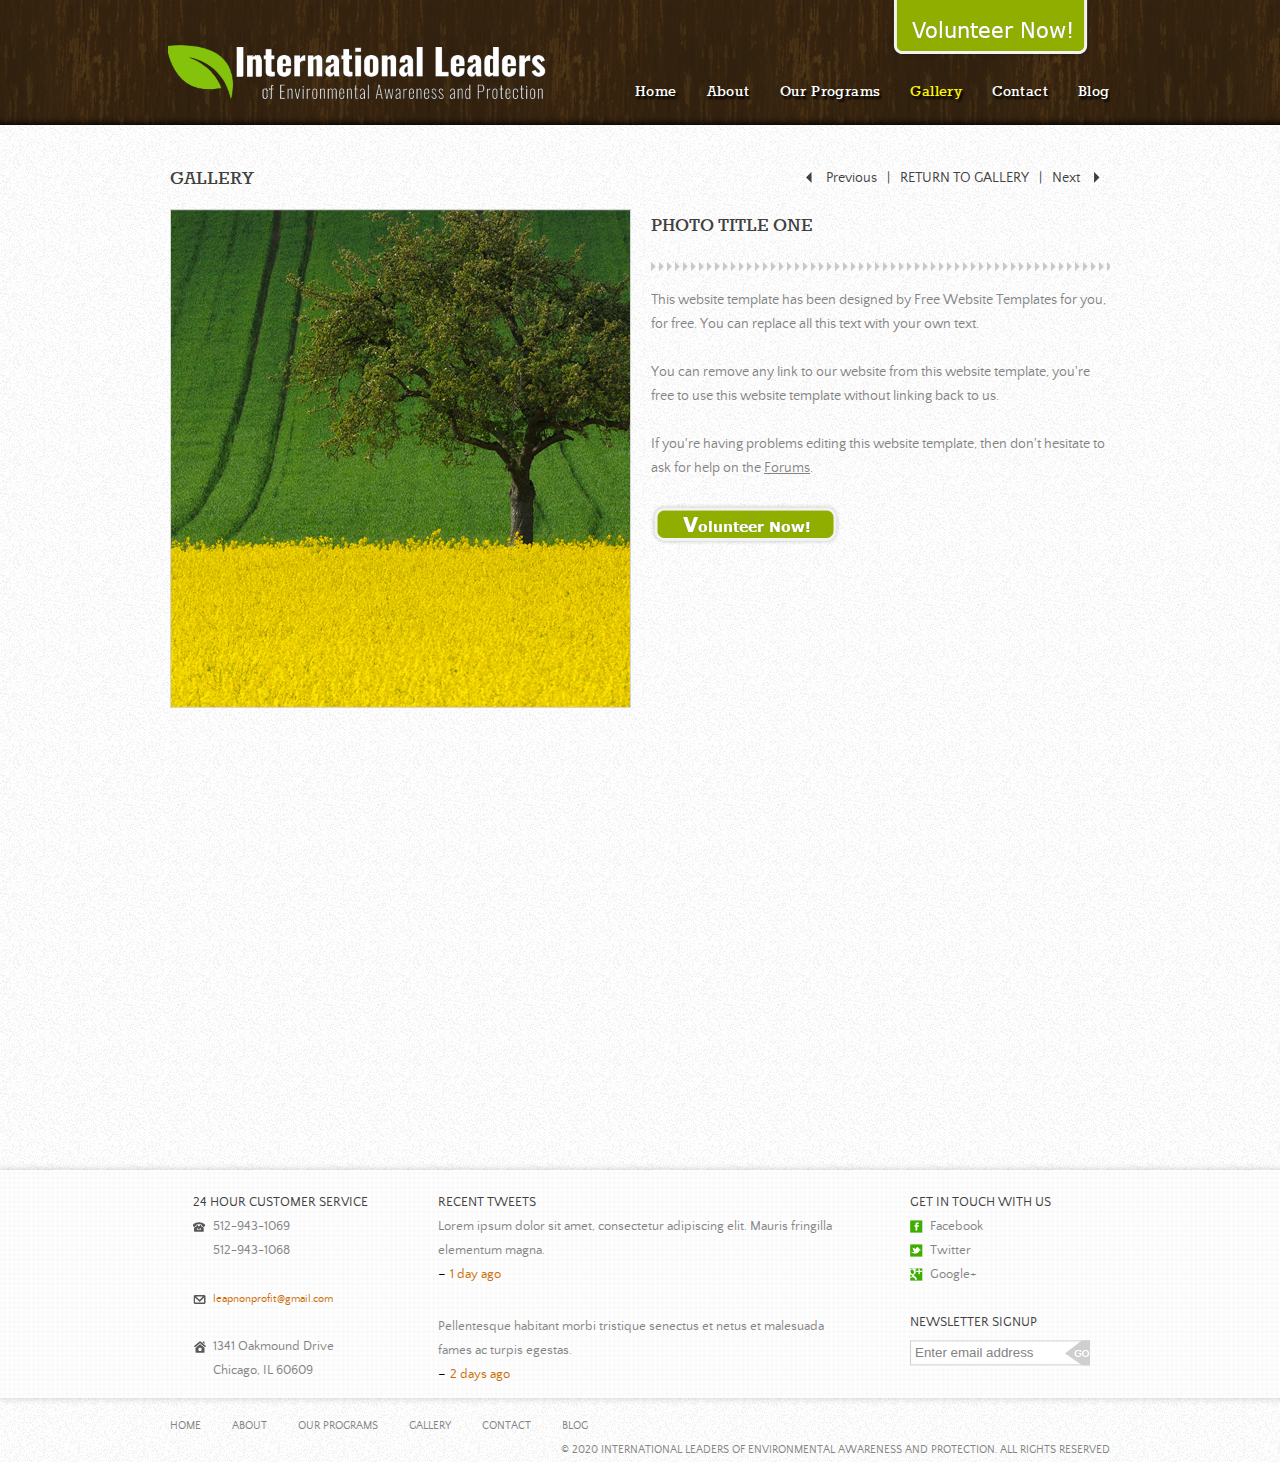
<file: gallery-details.html>
<!DOCTYPE html>
<!-- Website template by freewebsitetemplates.com -->
<html>
<head>
	<meta charset="UTF-8">
	<title>Gallery Details - World Tree Preservation Website Template</title>
	<link rel="stylesheet" href="css/style.css" type="text/css">
</head>
<body>
	<div class="header">
		<div>
			<a href="index.html" id="logo"><img src="images/logo.png" alt="logo"></a>
			<div>
				<a href="donate.html">donate</a>
				<ul>
					<li>
						<a href="index.html">Home</a>
					</li>
					<li>
						<a href="about.html">About</a>
					</li>
					<li>
						<a href="programs.html">Our Programs</a>
					</li>
					<li class="selected">
						<a href="gallery.html">Gallery</a>
					</li>
					<li>
						<a href="contact.html">Contact</a>
					</li>
					<li>
						<a href="blog.html">Blog</a>
					</li>
				</ul>
			</div>
		</div>
	</div>
	<div class="body">
		<div class="gallery-details">
			<div>
				<h2>Gallery</h2>
				<div class="paging">
					<ul>
						<li>
							<a href="#" class="prev">Previous</a> |
						</li>
						<li>
							<a href="gallery.html">RETURN TO GALLERY</a> |
						</li>
						<li>
							<a href="#" class="next">Next</a>
						</li>
					</ul>
				</div>
			</div>
			<div>
				<img src="images/gallery-photo-detail.jpg" alt="">
				<div>
					<h2>Photo TItle One</h2>
					<p>
						This website template has been designed by Free Website Templates for you, for free. You can replace all this text with your own text.
					</p>
					<p>
						You can remove any link to our website from this website template, you're free to use this website template without linking back to us.
					</p>
					<p>
						If you're having problems editing this website template, then don't hesitate to ask for help on the <a href="http://www.freewebsitetemplates.com/forums/">Forums</a>.
					</p>
					<a href="#">Donate Now</a>
				</div>
			</div>
		</div>
	</div>
	<div class="footer">
		<div>
			<div>
				<h4>24 hour customer service</h4>
				<ul>
					<li class="phone-num">
						512-943-1069 <br> 512-943-1068
					</li>
					<li class="email">
						<a href="#">leapnonprofit@gmail.com</a>
					</li>
					<li class="address">
						1341 Oakmound Drive <br> Chicago, IL 60609
					</li>
				</ul>
			</div>
			<div>
				<h4>Recent Tweets</h4>
				<ul>
					<li>
						<p>
							Lorem ipsum dolor sit amet, consectetur adipiscing elit. Mauris fringilla elementum magna.
						</p>
						- <span><a href="blog.html">1 day ago</a></span>
					</li>
					<li>
						<p>
							Pellentesque habitant morbi tristique senectus et netus et malesuada fames ac turpis egestas.
						</p>
						- <span><a href="blog.html">2 days ago</a></span>
					</li>
				</ul>
			</div>
			<div class="connect">
				<h4>Get in touch with us</h4>
				<a href="http://freewebsitetemplates.com/go/facebook/" id="facebook">Facebook</a> <a href="http://freewebsitetemplates.com/go/twitter/" id="twitter">Twitter</a> <a href="http://freewebsitetemplates.com/go/googleplus/" id="googleplus">Google+</a>
				<form action="index.html">
					<h4>Newsletter Signup</h4>
					<input type="text" value="Enter email address" onblur="this.value=!this.value?'Enter email address':this.value;" onfocus="this.select()" onclick="this.value='';">
					<input type="submit" id="submit" value="">
				</form>
			</div>
		</div>
		<div>
			<ul>
				<li>
					<a href="index.html">Home</a>
				</li>
				<li>
					<a href="about.html">About</a>
				</li>
				<li>
					<a href="programs.html">Our Programs</a>
				</li>
				<li>
					<a href="gallery.html">Gallery</a>
				</li>
				<li>
					<a href="contact.html">Contact</a>
				</li>
				<li>
					<a href="blog.html">Blog</a>
				</li>
			</ul>
			<p>
				&#169; 2020 International Leaders of Environmental Awareness and Protection. All Rights Reserved
			</p>
		</div>
	</div>
</body>
</html>
</file>
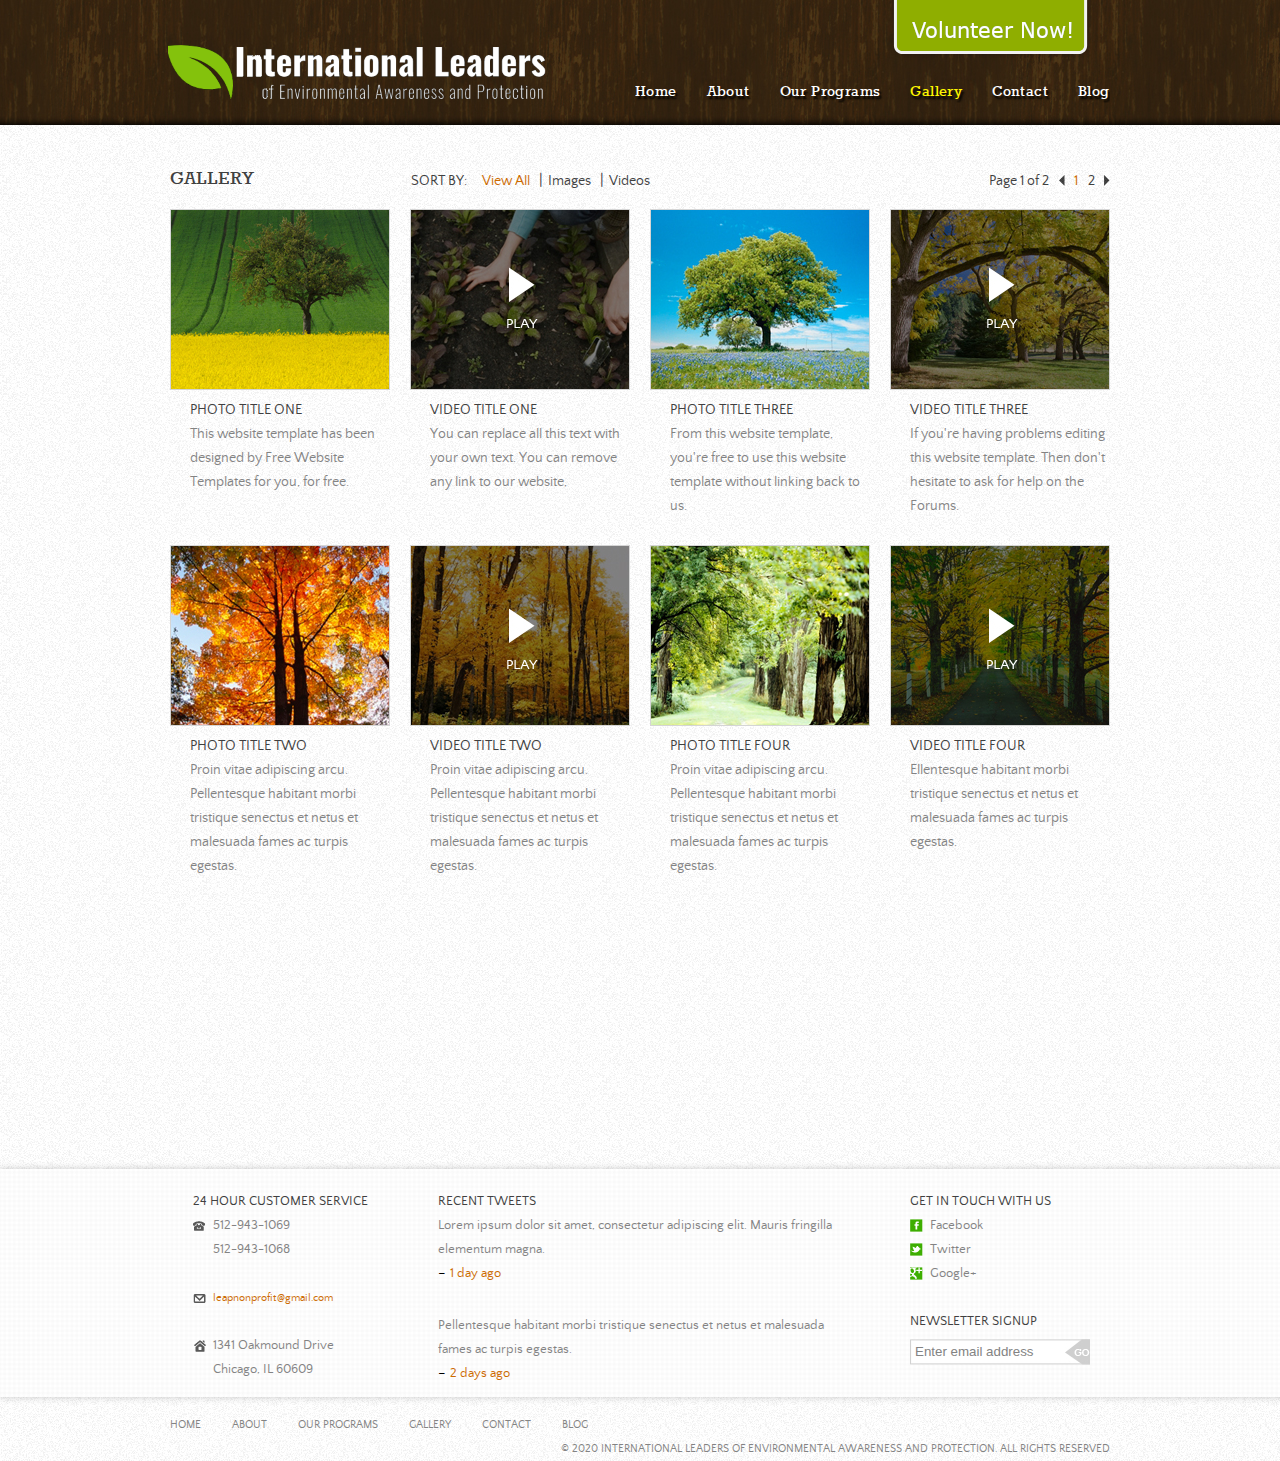
<file: gallery.html>
<!DOCTYPE html>
<!-- Website template by freewebsitetemplates.com -->
<html>
<head>
	<meta charset="UTF-8">
	<title>Gallery - World Tree Preservation Website Template</title>
	<link rel="stylesheet" href="css/style.css" type="text/css">
</head>
<body>
	<div class="header">
		<div>
			<a href="index.html" id="logo"><img src="images/logo.png" alt="logo"></a>
			<div>
				<a href="donate.html">donate</a>
				<ul>
					<li>
						<a href="index.html">Home</a>
					</li>
					<li>
						<a href="about.html">About</a>
					</li>
					<li>
						<a href="programs.html">Our Programs</a>
					</li>
					<li class="selected">
						<a href="gallery.html">Gallery</a>
					</li>
					<li>
						<a href="contact.html">Contact</a>
					</li>
					<li>
						<a href="blog.html">Blog</a>
					</li>
				</ul>
			</div>
		</div>
	</div>
	<div class="body">
		<div class="gallery">
			<div>
				<h2>Gallery</h2>
				<div>
					<span>Sort By:</span>
					<ul>
						<li class="selected">
							<a href="#">View All</a> |
						</li>
						<li>
							<a href="#">Images</a> |
						</li>
						<li>
							<a href="#">Videos</a>
						</li>
					</ul>
				</div>
				<div class="paging">
					<span>Page 1 of 2</span>
					<ul>
						<li>
							<a href="#" class="prev">prev</a>
						</li>
						<li class="selected">
							<a href="#">1</a>
						</li>
						<li>
							<a href="#">2</a>
						</li>
						<li>
							<a href="#" class="next">next</a>
						</li>
					</ul>
				</div>
			</div>
			<ul>
				<li>
					<a href="gallery-details.html"><img src="images/gallery-photo1.jpg" alt=""></a>
					<h4><a href="gallery-details.html">Photo Title one</a></h4>
					<p>
						This website template has been designed by Free Website Templates for you, for free.
					</p>
				</li>
				<li>
					<a href="gallery-details.html"><img src="images/gallery-video1.jpg" alt=""></a>
					<h4><a href="gallery-details.html">Video Title one</a></h4>
					<p>
						You can replace all this text with your own text. You can remove any link to our website,
					</p>
				</li>
				<li>
					<a href="gallery-details.html"><img src="images/gallery-photo2.jpg" alt=""></a>
					<h4><a href="gallery-details.html">Photo Title Three</a></h4>
					<p>
						From this website template, you're free to use this website template without linking back to us.
					</p>
				</li>
				<li>
					<a href="gallery-details.html"><img src="images/gallery-video2.jpg" alt=""></a>
					<h4><a href="gallery-details.html">Video Title Three</a></h4>
					<p>
						If you're having problems editing this website template. Then don't hesitate to ask for help on the Forums.
					</p>
				</li>
				<li>
					<a href="gallery-details.html"><img src="images/gallery-photo3.jpg" alt=""></a>
					<h4><a href="gallery-details.html">Photo Title Two</a></h4>
					<p>
						Proin vitae adipiscing arcu. Pellentesque habitant morbi tristique senectus et netus et malesuada fames ac turpis egestas.
					</p>
				</li>
				<li>
					<a href="gallery-details.html"><img src="images/gallery-video3.jpg" alt=""></a>
					<h4><a href="gallery-details.html">Video Title Two</a></h4>
					<p>
						Proin vitae adipiscing arcu. Pellentesque habitant morbi tristique senectus et netus et malesuada fames ac turpis egestas.
					</p>
				</li>
				<li>
					<a href="gallery-details.html"><img src="images/gallery-photo4.jpg" alt=""></a>
					<h4><a href="gallery-details.html">Photo Title Four</a></h4>
					<p>
						Proin vitae adipiscing arcu. Pellentesque habitant morbi tristique senectus et netus et malesuada fames ac turpis egestas.
					</p>
				</li>
				<li>
					<a href="gallery-details.html"><img src="images/gallery-video4.jpg" alt=""></a>
					<h4><a href="gallery-details.html">Video Title Four</a></h4>
					<p>
						Ellentesque habitant morbi tristique senectus et netus et malesuada fames ac turpis egestas.
					</p>
				</li>
			</ul>
		</div>
	</div>
	<div class="footer">
		<div>
			<div>
				<h4>24 hour customer service</h4>
				<ul>
					<li class="phone-num">
						512-943-1069 <br> 512-943-1068
					</li>
					<li class="email">
						<a href="#">leapnonprofit@gmail.com</a>
					</li>
					<li class="address">
						1341 Oakmound Drive <br> Chicago, IL 60609
					</li>
				</ul>
			</div>
			<div>
				<h4>Recent Tweets</h4>
				<ul>
					<li>
						<p>
							Lorem ipsum dolor sit amet, consectetur adipiscing elit. Mauris fringilla elementum magna.
						</p>
						- <span><a href="blog.html">1 day ago</a></span>
					</li>
					<li>
						<p>
							Pellentesque habitant morbi tristique senectus et netus et malesuada fames ac turpis egestas.
						</p>
						- <span><a href="blog.html">2 days ago</a></span>
					</li>
				</ul>
			</div>
			<div class="connect">
				<h4>Get in touch with us</h4>
				<a href="http://freewebsitetemplates.com/go/facebook/" id="facebook">Facebook</a> <a href="http://freewebsitetemplates.com/go/twitter/" id="twitter">Twitter</a> <a href="http://freewebsitetemplates.com/go/googleplus/" id="googleplus">Google+</a>
				<form action="index.html">
					<h4>Newsletter Signup</h4>
					<input type="text" value="Enter email address" onblur="this.value=!this.value?'Enter email address':this.value;" onfocus="this.select()" onclick="this.value='';">
					<input type="submit" id="submit" value="">
				</form>
			</div>
		</div>
		<div>
			<ul>
				<li>
					<a href="index.html">Home</a>
				</li>
				<li>
					<a href="about.html">About</a>
				</li>
				<li>
					<a href="programs.html">Our Programs</a>
				</li>
				<li>
					<a href="gallery.html">Gallery</a>
				</li>
				<li>
					<a href="contact.html">Contact</a>
				</li>
				<li>
					<a href="blog.html">Blog</a>
				</li>
			</ul>
			<p>
				&#169; 2020 International Leaders of Environmental Awareness and Protection. All Rights Reserved
			</p>
		</div>
	</div>
</body>
</html>
</file>
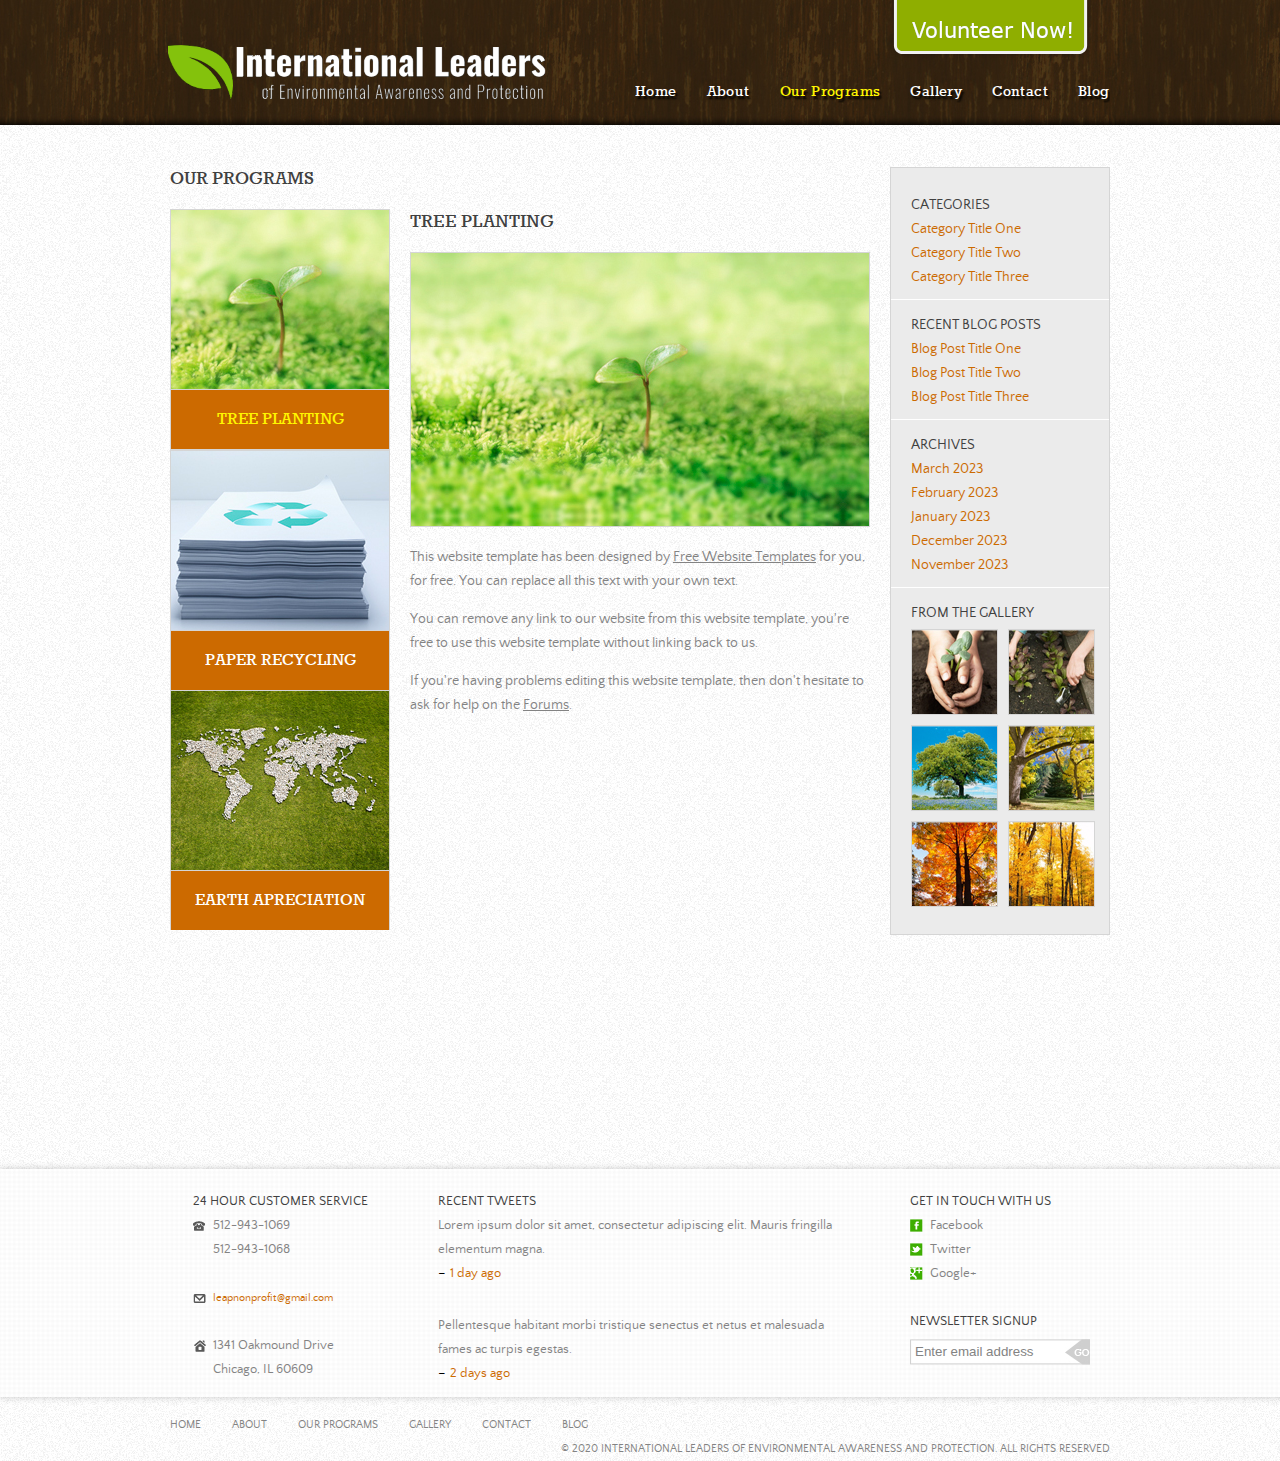
<file: programs.html>
<!DOCTYPE html>
<!-- Website template by freewebsitetemplates.com -->
<html>
<head>
	<meta charset="UTF-8">
	<title>Programs - World Tree Preservation Website Template</title>
	<link rel="stylesheet" href="css/style.css" type="text/css">
</head>
<body>
	<div class="header">
		<div>
			<a href="index.html" id="logo"><img src="images/logo.png" alt="logo"></a>
			<div>
				<a href="donate.html">donate</a>
				<ul>
					<li>
						<a href="index.html">Home</a>
					</li>
					<li>
						<a href="about.html">About</a>
					</li>
					<li class="selected">
						<a href="programs.html">Our Programs</a>
					</li>
					<li>
						<a href="gallery.html">Gallery</a>
					</li>
					<li>
						<a href="contact.html">Contact</a>
					</li>
					<li>
						<a href="blog.html">Blog</a>
					</li>
				</ul>
			</div>
		</div>
	</div>
	<div class="body">
		<div class="programs">
			<h2>Our Programs</h2>
			<ul>
				<li class="selected">
					<a href="#"><img src="images/tree-planting.jpg" alt=""></a> <span><a href="#">Tree Planting</a></span>
				</li>
				<li>
					<a href="#"><img src="images/paper-recycling.jpg" alt=""></a> <span><a href="#">Paper Recycling</a></span>
				</li>
				<li>
					<a href="#"><img src="images/earth-appreciation.jpg" alt=""></a> <span><a href="#">Earth Apreciation</a></span>
				</li>
			</ul>
			<div>
				<h2>Tree Planting</h2>
				<img src="images/tree-planting2.jpg" alt="">
				<p>
					This website template has been designed by <a href="http://www.freewebsitetemplates.com/">Free Website Templates</a> for you, for free. You can replace all this text with your own text.
				</p>
				<p>
					You can remove any link to our website from this website template, you're free to use this website template without linking back to us.
				</p>
				<p>
					If you're having problems editing this website template, then don't hesitate to ask for help on the <a href="http://www.freewebsitetemplates.com/forums/">Forums</a>.
				</p>
			</div>
			<div class="sidebar">
				<div>
					<h4>Categories</h4>
					<ul>
						<li>
							<a href="#">Category Title One</a>
						</li>
						<li>
							<a href="#">Category Title Two</a>
						</li>
						<li>
							<a href="#">Category Title Three</a>
						</li>
					</ul>
				</div>
				<div>
					<h4>Recent Blog Posts</h4>
					<ul>
						<li>
							<a href="#">Blog Post Title One</a>
						</li>
						<li>
							<a href="#">Blog Post Title Two</a>
						</li>
						<li>
							<a href="#">Blog Post Title Three</a>
						</li>
					</ul>
				</div>
				<div>
					<h4>Archives</h4>
					<ul>
						<li>
							<a href="#">March 2023</a>
						</li>
						<li>
							<a href="#">February 2023</a>
						</li>
						<li>
							<a href="#">January 2023</a>
						</li>
						<li>
							<a href="#">December 2023</a>
						</li>
						<li>
							<a href="#">November 2023</a>
						</li>
					</ul>
				</div>
				<div class="section">
					<h4>From The Gallery</h4>
					<ul>
						<li>
							<a href="gallery.html"><img src="images/gallery-thumb1.jpg" alt=""></a>
						</li>
						<li>
							<a href="gallery.html"><img src="images/gallery-thumb2.jpg" alt=""></a>
						</li>
						<li>
							<a href="gallery.html"><img src="images/gallery-thumb3.jpg" alt=""></a>
						</li>
						<li>
							<a href="gallery.html"><img src="images/gallery-thumb4.jpg" alt=""></a>
						</li>
						<li>
							<a href="gallery.html"><img src="images/gallery-thumb5.jpg" alt=""></a>
						</li>
						<li>
							<a href="gallery.html"><img src="images/gallery-thumb6.jpg" alt=""></a>
						</li>
					</ul>
				</div>
			</div>
		</div>
	</div>
	<div class="footer">
		<div>
			<div>
				<h4>24 hour customer service</h4>
				<ul>
					<li class="phone-num">
						512-943-1069 <br> 512-943-1068
					</li>
					<li class="email">
						<a href="#">leapnonprofit@gmail.com</a>
					</li>
					<li class="address">
						1341 Oakmound Drive <br> Chicago, IL 60609
					</li>
				</ul>
			</div>
			<div>
				<h4>Recent Tweets</h4>
				<ul>
					<li>
						<p>
							Lorem ipsum dolor sit amet, consectetur adipiscing elit. Mauris fringilla elementum magna.
						</p>
						- <span><a href="blog.html">1 day ago</a></span>
					</li>
					<li>
						<p>
							Pellentesque habitant morbi tristique senectus et netus et malesuada fames ac turpis egestas.
						</p>
						- <span><a href="blog.html">2 days ago</a></span>
					</li>
				</ul>
			</div>
			<div class="connect">
				<h4>Get in touch with us</h4>
				<a href="http://freewebsitetemplates.com/go/facebook/" id="facebook">Facebook</a> <a href="http://freewebsitetemplates.com/go/twitter/" id="twitter">Twitter</a> <a href="http://freewebsitetemplates.com/go/googleplus/" id="googleplus">Google+</a>
				<form action="index.html">
					<h4>Newsletter Signup</h4>
					<input type="text" value="Enter email address" onblur="this.value=!this.value?'Enter email address':this.value;" onfocus="this.select()" onclick="this.value='';">
					<input type="submit" id="submit" value="">
				</form>
			</div>
		</div>
		<div>
			<ul>
				<li>
					<a href="index.html">Home</a>
				</li>
				<li>
					<a href="about.html">About</a>
				</li>
				<li>
					<a href="programs.html">Our Programs</a>
				</li>
				<li>
					<a href="gallery.html">Gallery</a>
				</li>
				<li>
					<a href="contact.html">Contact</a>
				</li>
				<li>
					<a href="blog.html">Blog</a>
				</li>
			</ul>
			<p>
				&#169; 2020 International Leaders of Environmental Awareness and Protection. All Rights Reserved
			</p>
		</div>
	</div>
</body>
</html>
</file>
<file: css/style.css>
/* Website template by freewebsitetemplates.com */
/*------------------------- Fonts ---------------------------*/
@font-face {
	font-family: 'quattrocento_sansregular';
	src: url('../fonts/quattrocentosans-regular-webfont.eot');
	src: url('../fonts/quattrocentosans-regular-webfont.eot?#iefix') format('embedded-opentype'),  url('../fonts/quattrocentosans-regular-webfont.woff') format('woff'),  url('../fonts/quattrocentosans-regular-webfont.ttf') format('truetype'),  url('../fonts/quattrocentosans-regular-webfont.svg#quattrocento_sansregular') format('svg');
	font-weight: normal;
	font-style: normal;
}
@font-face {
	font-family: 'rokkittbold';
	src: url('../fonts/rokkitt-bold-webfont.eot');
	src: url('../fonts/rokkitt-bold-webfont.eot?#iefix') format('embedded-opentype'),  url('../fonts/rokkitt-bold-webfont.woff') format('woff'),  url('../fonts/rokkitt-bold-webfont.ttf') format('truetype'),  url('../fonts/rokkitt-bold-webfont.svg#rokkittbold') format('svg');
	font-weight: normal;
	font-style: normal;
}
@font-face {
	font-family: 'rokkittregular';
	src: url('../fonts/rokkitt-regular-webfont.eot');
	src: url('../fonts/rokkitt-regular-webfont.eot?#iefix') format('embedded-opentype'),  url('../fonts/rokkitt-regular-webfont.woff') format('woff'),  url('../fonts/rokkitt-regular-webfont.ttf') format('truetype'),  url('../fonts/rokkitt-regular-webfont.svg#rokkittregular') format('svg');
	font-weight: normal;
	font-style: normal;
}
/*------------------------- Layout styles ------------------------*/
body {
	margin:0;
	font-family: 'quattrocento_sansregular';
	background:url(../images/bg-body.jpg);
}
a {
	outline:none;
}
a img {
	border:0;
	display:block;
}
p a {
	color:#838383;
	text-decoration:underline;
}
p a:hover, a:hover {
	color:#404040!important;
}
/*------------------------- Header -------------------------*/
.header {
	background:url(../images/bg-header.jpg) repeat-x;
	height:125px;
}
.header div {
	margin:0 auto;
	overflow:hidden;
	padding:0 10px;
	position:relative;
	width:940px;
}
.header div a#logo {
	float:left;
	left:8px;
	position:absolute;
	top:44px;
}
.header div div {
	float:right;
	margin:0;
	padding:0;
	position:static;
	width:475px;
}
.header div div > a {
	display:block;
	float:right;
	margin:0 19px 0 0;
	width:201px;
	height:58px;
	background:url(../images/interface.png) no-repeat 0 -67px;
	text-indent:-99999px;
}
.header div div > a:hover {
	background:url(../images/interface.png) no-repeat 0 -126px;
}
.header div div ul {
	clear:both;
	list-style:none;
	margin:0;
	overflow:hidden;
	padding:21px 0 0;
}
.header div div ul li:first-child {
	margin:0;
}
.header div div ul li {
	float:left;
	margin:0 0 0 30px;
}
.header div div ul li a:first-child {
	color:#fff;
	display:inline;
	float:none;
	font-family:rokkittbold;
	font-size:16px;
	letter-spacing:.025em;
	line-height:24px;
	margin:0;
	text-decoration:none;
	text-shadow:2px 3px 2px #000;
}
.header div div ul li a:hover, .header div div ul li.selected a {
	color:#fff600!important;
}
/*------------------------- Body ---------------------------*/
.body .home .featured {
	background:url(../images/bg-featured.png) repeat-x;
	height:396px;
}
.body .home .featured div {
	background:url(../images/bg-featured.jpg) no-repeat;
	height:396px;
	margin:0 auto;
	width:960px;
}
.body .home .featured div p {
	color:#fff;
	font-family:rokkittregular;
	font-size:24px;
	line-height:30px;
	margin:0 0 0 78px;
	padding:32px 0 0;
	text-shadow:0 1px 1px #000;
}
.body .home .featured div h2 {
	color:#FFF;
	font-family:rokkittbold;
	font-size:36px;
	font-weight:400;
	line-height:24px;
	margin:0 0 0 78px;
	padding:28px 0 0;
	text-shadow:0 1px 1px #000;
}
.body .home .featured div h2 span {
	color:#fff600;
	font-size:48px;
	line-height:30px;
}
.body .home .section {
	margin:0 auto;
	overflow:hidden;
	padding:0 10px;
	width:940px;
}
.body .home .section div:first-child {
	float:left;
}
.body .home .section div:first-child div ul li {
	border:0;
	float:left;
	margin:0 0 0 20px;
	padding:0;
	width:220px;
}
.body .home .section div:first-child div ul li a {
	display:block;
	margin:0 0 9px;
}
.body .home .section div:first-child div ul li h4 a {
	color:#404040;
	float:none;
	font-family:inherit;
	font-size:14px;
	font-weight:400;
	line-height:24px;
	margin:0;
	text-decoration:none;
	text-transform:uppercase;
}
.body .home .section div:first-child div ul li p {
	color:#838383;
	font-family:inherit;
	font-size:14px;
	line-height:24px;
	margin:0;
}
.body .home .section div:first-child div ul li p a {
	display:inline;
	float:none;
	margin:0;
}
.body .home .section div {
	float:right;
	width:460px;
}
.body .home .section div div:first-child a img {
	border:1px solid #d5d5d5;
	display:block;
	margin:0 0 9px;
}
.body .home .section div div ul {
	list-style:none;
	margin:0;
	padding:0;
}
.body .home .section div div ul li {
	border-top:1px solid #c9c9c9;
	overflow:hidden;
	padding:14px 0 26px;
}
.body .home .section div div ul li a {
	display:block;
	float:left;
	margin:0 20px 0 0;
}
.body .home .section div div ul li div {
	float:right;
	width:340px;
}
.body .home .section div div ul li div h4 {
	display:inline-block;
	margin:0;
}
.body .home .section div div ul li div h4 a {
	color:#404040;
	float:none;
	font-family:inherit;
	font-size:14px;
	font-weight:400;
	line-height:24px;
	margin:0;
	text-decoration:none;
	text-transform:uppercase;
}
.body .home .section div div ul li div p {
	color:#838383;
	float:left;
	font-family:inherit;
	font-size:14px;
	line-height:24px;
	margin:0;
}
.body .home .section div div ul li div p a {
	display:inline;
	float:none;
	margin:0;
}
.body .home .section div div ul li div p a.more {
	color:#cc6a00;
	text-decoration:none;
	text-transform:uppercase;
}
.body .home .section div div ul li div p a.more:hover {
	text-decoration:underline;
	color:#cc6a00!important;
}
.body .about {
	margin:0 auto;
	padding:41px 10px 358px;
	width:940px;
}
.body .about h2 {
	color:#404040;
	font-family:rokkittbold;
	font-size:20px;
	font-weight:400;
	line-height:24px;
	margin:0 0 15px;
	text-decoration:none;
	text-transform:uppercase;
}
.body .about ul li {
	float:left;
	margin:0 0 0 10px;
	width:227px;
}
.body .about ul li span {
	color:#fff;
	display:block;
	font-family:rokkittbold;
	font-size:18px;
	height:176px;
	line-height:24px;
	padding:76px 0 0;
	text-align:center;
	text-transform:uppercase;
}
.body .about ul li.Dhyan span {
	background:url(../images/D_portrait.png) no-repeat;
}
.body .about ul li.Prithvi span {
	background:url(../images/P_portrait.png) no-repeat;
}
.body .about ul li.Aarnav span {
	background:url(../images/A_portrait.png) no-repeat;
}
.body .about ul li.Aaditya span {
	background:url(../images/Aadi_portrait.png) no-repeat;
}
.body .about ul li p {
	color:#838383;
	font-size:14px;
	line-height:24px;
	margin:0 0 24px;
}
.body .programs {
	margin:0 auto 217px;
	overflow:hidden;
	padding:41px 10px 0;
	width:940px;
}
.body .programs h2 {
	color:#404040;
	font-family:rokkittbold;
	font-size:20px;
	font-weight:400;
	line-height:24px;
	margin:0 0 19px;
	text-decoration:none;
	text-transform:uppercase;
}
.body .programs ul {
	float:left;
	list-style:none;
	margin:0 20px 0 0;
	padding:0;
	width:220px;
}
.body .programs ul li a {
	display:block;
}
.body .programs ul li span {
	background:none #cc6a00;
	border-color:#d5d5d5;
	border-style:none solid;
	border-width:0 1px;
	display:block;
	height:59px;
}
.body .programs ul li span a {
	color:#fff;
	display:block;
	font-family:rokkittbold;
	font-size:18px;
	font-weight:400;
	line-height:58px;
	text-align:center;
	text-decoration:none;
	text-transform:uppercase;
}
.body .programs ul li span a:hover, .body .programs ul li.selected span a {
	color:#fff600!important;
}
.body .programs div {
	float:left;
	width:460px;
}
.body .programs div p a {
	color:#838383;
	text-decoration:underline;
}
.body .programs div.sidebar {
	background:none #ebebeb;
	border:1px solid #d5d5d5;
	margin:-42px 0 0 20px;
	padding:25px 0 7px;
	width:218px;
}
.body .programs div.sidebar div ul li a {
	color:#cc6a00;
	font-size:14px;
	line-height:24px;
	text-decoration:none;
}
.body .programs div.sidebar div ul li a:hover {
	color: #CC6A00!important;
}
.body .programs div.sidebar div.section ul {
	margin:4px 0 0;
	overflow:hidden;
	width:198px;
}
.body .gallery {
	margin:0 auto 271px;
	padding:41px 10px 0;
	width:940px;
}
.body .gallery div h2 {
	color:#404040;
	float:left;
	font-family:rokkittbold;
	font-size:20px;
	font-weight:400;
	line-height:24px;
	margin:0 0 15px;
	text-decoration:none;
	text-transform:uppercase;
}
.body .gallery div div {
	float:left;
	margin:0 0 0 157px;
	padding:3px 0 0;
}
.body .gallery div div span {
	color:#404040;
	float:left;
	font-size:14px;
	line-height:24px;
	text-transform:uppercase;
}
.body .gallery div div ul {
	float:left;
	list-style:none outside none;
	margin:0 0 0 10px;
	overflow:hidden;
	padding:0;
}
.body .gallery div div ul li {
	color:#404040;
	float:left;
	margin:0;
	min-height:0;
	padding:0;
	width:auto;
}
.body .gallery div div ul li a {
	color:#404040;
	font-size:14px;
	line-height:24px;
	padding:0 5px;
	text-decoration:none;
}
.body .gallery div div ul li a:hover, .body .gallery div div ul li.selected a {
	color:#cc6a00!important;
}
.body .gallery div div.paging span {
	color:#404040;
	float:left;
	font-size:14px;
	line-height:24px;
	margin:0 10px 0 0;
	text-transform:none;
}
.body .gallery div div.paging ul {
	float:left;
	margin:0;
	overflow:hidden;
	padding:0;
}
.body .gallery div div.paging ul li {
	margin:0;
	width:auto;
}
.body .gallery div div.paging ul li a.prev {
	background:url(../images/arrow-left.jpg) no-repeat left 6px;
	display:block;
	text-indent:-99999px;
}
.body .gallery div div.paging ul li a.prev:hover {
	background:url(../images/arrow-left-hover.png) no-repeat left 6px;
}
.body .gallery div div.paging ul li a.next {
	background:url(../images/arrow-right.jpg) no-repeat right 6px;
	display:block;
	text-indent:-99999px;
}
.body .gallery div div.paging ul li a.next:hover {
	background:url(../images/arrow-right-hover.png) no-repeat right 6px;
}
.body .gallery div div.paging ul li a:hover {
	color: #CC6A00!important;
}
.body .gallery ul {
	list-style:none;
	margin:0 0 0 -20px;
	overflow:hidden;
	padding:4px 0 0;
}
.body .gallery ul li {
	float:left;
	margin:0;
	min-height:336px;
	padding:0 0 0 20px;
	width:220px;
}
.body .gallery ul li h4 {
	margin:8px 0 0 20px;
}
.body .gallery ul li h4 a {
	color:#404040;
	font-size:14px;
	font-weight:400;
	line-height:24px;
	text-decoration:none;
	text-transform:uppercase;
}
.body .gallery ul li h4 a:hover {
	color: #CC6A00!important;
}
.body .gallery ul li p {
	color:#838383;
	font-size:14px;
	line-height:24px;
	margin:0;
	padding:0 0 0 20px;
}
.body .gallery-details {
	margin:0 auto 445px;
	padding:41px 10px 0;
	width:940px;
}
.body .gallery-details div:first-child h2 {
	color:#404040;
	float:left;
	font-family:rokkittbold;
	font-size:20px;
	font-weight:400;
	line-height:24px;
	margin:0 0 19px;
	text-decoration:none;
	text-transform:uppercase;
}
.body .gallery-details div:first-child div.paging ul {
	list-style:none;
	margin:0;
	overflow:hidden;
	padding:0;
}
.body .gallery-details div:first-child div.paging ul li:first-child a {
	margin-left:0;
}
.body .gallery-details div:first-child div.paging ul li {
	color:#404040;
	float:left;
	font-size:14px;
	line-height:24px;
}
.body .gallery-details div:first-child div.paging ul li a {
	background:none;
	color:#404040;
	display:inline;
	float:left;
	height:auto;
	margin:0 10px;
	text-decoration:none;
	text-indent:0;
	width:auto;
}
.body .gallery-details div:first-child div.paging ul li a:hover {
	color:#cc6a00!important;
}
.body .gallery-details div:first-child div.paging ul li a.prev {
	background:url(../images/arrow-left.jpg) no-repeat left 6px;
	display:block;
	padding:0 0 0 20px;
}
.body .gallery-details div:first-child div.paging ul li a.prev:hover {
	background:url(../images/arrow-left-hover.png) no-repeat left 6px;
}
.body .gallery-details div:first-child div.paging ul li a.next {
	background:url(../images/arrow-right.jpg) no-repeat right 6px;
	display:block;
	padding:0 20px 0 0;
}
.body .gallery-details div:first-child div.paging ul li a.next:hover {
	background:url(../images/arrow-right-hover.png) no-repeat right 6px;
}
.body .gallery-details div img {
	border:1px solid #d5d5d5;
	float:left;
	margin:0 20px 0 0;
}
.body .gallery-details div div h2 {
	background:url(../images/arrow-gray.png) repeat-x left bottom;
	color:#404040;
	font-family:rokkittbold;
	font-size:20px;
	font-weight:400;
	line-height:24px;
	margin:4px 0 17px;
	padding:0 0 34px;
	text-decoration:none;
	text-transform:uppercase;
}
.body .gallery-details div div p a {
	background:none;
	display:inline;
	height:auto;
	width:auto;
}
.body .gallery-details div div > a {
	background:url(../images/buttons.png) no-repeat 0 -42px;
	display:block;
	height:41px;
	text-indent:-99999px;
	width:189px;
}
.body .gallery-details div div > a:hover {
	filter:alpha(opacity=90);/* Needed for IE8 and old versions */
	opacity:0.9;
}
.body .contact {
	margin:0 auto;
	overflow:hidden;
	padding:43px 0 393px;
	width:940px;
}
.body .contact div:first-child {
	float:left;
	margin:0 20px 0 0;
	width:218px;
}
.body .contact div:first-child div ul {
	list-style:none;
	margin:0;
	padding:0;
	width:auto;
}
.footer div:first-child div {
	float:left;
	margin:0 0 0 20px;
	padding:0 23px 0 27px;
	width:auto;
}
.body .contact div p a {
	color:#838383;
}
.body .contact div form {
	background:url(../images/arrow-gray.png) repeat-x left top;
	margin:30px 0 0;
	padding:43px 0 0;
	width:702px;
}
.body .contact div form label {
	color:#404040;
	float:left;
	font-size:14px;
	line-height:24px;
	margin:0 20px 0 0;
	text-transform:uppercase;
}
.body .contact div form label input {
	background:none #fff;
	border:1px solid #d5d5d5;
	color:#838383;
	cursor:text;
	display:block;
	font-family:quattrocento_sansregular;
	font-size:12px;
	height:auto;
	margin:3px 0 18px;
	padding:5px 5px 4px;
	width:209px;
}
.body .contact div form label.message {
	clear:both;
	display:block;
	float:none;
}
.body .contact div form textarea {
	border:1px solid #d5d5d5;
	color:#838383;
	font-family:quattrocento_sansregular;
	font-size:12px;
	height:114px;
	overflow:auto;
	padding:5px;
	resize:none;
	width:449px;
}
.body .contact div form > input {
	background:url(../images/buttons.png) no-repeat;
	border:0;
	cursor:pointer;
	display:block;
	height:41px;
	margin:2px 0 0;
	padding:0;
	width:190px;
}
.body .contact div form > input:hover {
	filter:alpha(opacity=90);/* Needed for IE8 and old versions */
	opacity:0.9;
}
.body .blog div ul {
	list-style:none;
	margin:0;
	padding:0 0 59px;
}
.body .blog div ul li:first-child {
	background:none;
	margin:0;
	padding:0;
}
.body .blog div ul li {
	background:url(../images/arrow-gray.png) repeat-x left top;
	margin:32px 0 0;
	padding:28px 0 0;
}
.body .blog div ul li div h4 {
	clear:none;
	display:block;
	float:left;
	margin:0 0 4px;
}
.body .blog div ul li div h4 a {
	background:none;
	color:#404040!important;
	float:none;
	font-family:rokkittbold;
	font-size:24px;
	font-weight:400;
	line-height:24px;
	padding:0;
	text-decoration:none;
	text-transform:uppercase;
}
.body .blog div ul li div h4 a:hover {
	color:#cc6a00!important;
	text-decoration:underline;
}
.body .blog div ul li a {
	clear:both;
	display:block;
	float:none;
	margin:0 0 8px;
	padding:0;
}
.body .blog div > a {
	background:url(../images/arrow-right.jpg) no-repeat right 7px;
	color:#404040;
	float:right;
	font-family:rokkittbold;
	font-size:18px;
	line-height:24px;
	padding:0 12px 0 0;
	text-decoration:none;
	text-transform:uppercase;
}
.body .blog div > a:hover {
	color:#cc6a00!important;
	text-decoration:none!important;
	background:url(../images/arrow-right-hover.png) no-repeat right 7px;
}
.body .blog-single div div h4 {
	background:none;
	clear:none;
	color:#404040;
	display:block;
	float:left;
	font-family:rokkittbold;
	font-size:24px;
	font-weight:400;
	line-height:24px;
	margin:0 0 4px;
	padding:0;
	text-decoration:none;
	text-transform:uppercase;
}
.body .blog-single div a {
	clear:both;
	display:block;
	margin:0 0 8px;
	padding:0;
}
.body .blog-single div img {
	border:1px solid #D5D5D5;
	color:#404040;
	display:block;
	float:right;
	font-family:rokkittbold;
	font-size:18px;
	line-height:24px;
	margin:0 0 8px;
	text-decoration:none;
	text-transform:uppercase;
}
.body .blog-single div div.section {
	background:url(../images/arrow-gray.png) repeat-x left top;
	float:none;
	margin:32px 0 40px;
	overflow:hidden;
	padding:37px 0 0;
	width:auto;
}
.body .blog-single div div.section span {
	background:none repeat scroll 0 0 transparent;
	color:#404040;
	display:block;
	float:none;
	font-family:rokkittbold;
	font-size:24px;
	font-weight:400;
	line-height:24px;
	margin:0 0 9px;
	padding:0;
	text-decoration:none;
	text-transform:uppercase;
}
.body .blog-single div div.section a {
	display:block;
	float:left;
	height:48px;
	margin:3px 20px 0 0;
	width:61px;
}
.body .blog-single div div.section a img {
	border:0;
}
.body .blog-single div div.section div {
	padding:0;
}
.body .blog-single div div.section div span {
	color:#939393;
	font-family:inherit;
	font-size:14px;
	line-height:24px;
	margin:0;
	text-transform:none;
}
.body .blog-single div div.section div span a {
	color:#404040;
	display:inline;
	float:none;
	margin:0;
	padding:0;
	text-transform:uppercase;
}
.body .blog-single div div.section div p a {
	color:#838383;
	display:inline;
	float:none;
	margin:0;
	padding:0;
	text-decoration:underline;
}
.body .blog-single div div.section div > a {
	color:#CC6A00;
	float:right;
	height:auto;
	margin:10px 0 0;
	padding:0;
	text-decoration:none;
	width:auto;
}
.body .blog-single div div.section div > a:hover {
	color:#CC6A00!important;
	text-decoration:underline!important;
}
.body .blog-single div form {
	background:url(../images/arrow-gray.png) repeat-x left top;
	overflow:hidden;
	padding:39px 0 0;
}
.body .blog-single div form span {
	background:none;
	color:#404040;
	display:block;
	font-family:rokkittbold;
	font-size:24px;
	font-weight:400;
	height:auto;
	line-height:24px;
	margin:0 0 27px;
	padding:0;
	text-align:left;
	text-decoration:none;
	text-transform:uppercase;
	width:auto;
}
.body .blog-single div form div:first-child {
	clear:both;
	float:left;
	margin:0 20px 0 0;
	padding:0;
	width:auto;
}
.body .blog-single div form div:first-child label {
	clear:both;
	color:#404040;
	font-size:14px;
	line-height:24px;
	margin:0;
	text-transform:uppercase;
}
.body .blog-single div form div:first-child label input {
	background:none repeat scroll 0 0 #FFF;
	border:1px solid #D5D5D5;
	color:#838383;
	cursor:text;
	display:block;
	float:none;
	font-family:quattrocento_sansregular;
	font-size:12px;
	height:auto;
	margin:3px 0 18px;
	padding:5px 5px 4px;
	width:209px;
}
.body .blog-single div form div {
	float:left;
	padding:53px 0 0;
	width:459px;
}
.body .blog-single div form div label {
	color:#404040;
	display:block;
	font-size:14px;
	line-height:24px;
	text-transform:uppercase;
}
.body .blog-single div form div textarea {
	border:1px solid #D5D5D5;
	color:#838383;
	font-family:quattrocento_sansregular;
	font-size:12px;
	height:114px;
	margin:0 0 5px;
	overflow:auto;
	padding:5px;
	resize:none;
	width:447px;
}
.body .blog-single div form div > input {
	background:url(../images/buttons.png) no-repeat 0 -84px;
	border:0;
	cursor:pointer;
	height:42px;
	width:190px;
}
.body .blog-single div form div > input:hover {
	filter:alpha(opacity=90);/* Needed for IE8 and old versions */
	opacity:0.9;
}
.body .blog-single div.sidebar div {
	background:none;
	border-top:1px solid #fff;
	padding:13px 20px 10px;
	width:178px;
}
.body .blog-single div.sidebar div h4 {
	color:#404040;
	float:none;
	font-size:14px;
	font-weight:400;
	line-height:24px;
	margin:0;
	text-transform:uppercase;
	font-family:inherit;
}
.body .blog-single div.sidebar div.section ul li a {
	display:block;
	height:auto;
	padding:0 10px 10px 0;
	width:auto;
}
.body .donate {
	margin:0 auto;
	overflow:hidden;
	padding:43px 0 483px;
	width:940px;
}
.body .donate div:first-child {
	float:left;
	margin:0 20px 0 0;
	width:218px;
}
.body .donate div:first-child div ul {
	background:none;
	list-style:none;
	margin:0;
	padding:0;
	width:auto;
}
.body .donate div ul {
	background:url(../images/arrow-gray.png) repeat-x left top;
	list-style:none outside none;
	margin:28px 0 0;
	overflow:hidden;
	padding:27px 0 0;
}
.body .donate div ul li {
	float:left;
	margin:0 0 0 45px;
}
.body .home .section div:first-child div:first-child, .body .home .section div div:first-child {
	background:url(../images/arrow-gray.png) repeat-x left bottom;
	margin:0 0 32px;
	padding:0 0 34px;
}
.body .home .section div:first-child div h3, .body .home .section div div h3 {
	display:block;
	margin:0 0 14px;
}
.body .home .section div:first-child div h3 a, .body .home .section div div h3 a {
	color:#404040;
	font-family:rokkittbold;
	font-size:20px;
	font-weight:400;
	line-height:24px;
	text-decoration:none;
	text-transform:uppercase;
}
.body .home .section div:first-child div ul, .body .about ul, .body .blog div.sidebar div ul, .body .blog-single div.sidebar div ul {
	list-style:none;
	margin:0;
	overflow:hidden;
	padding:0;
}
.body .home .section div:first-child div ul li:first-child, .body .home .section div:first-child div ul li h4, .body .about ul li:first-child, .body .gallery ul li:first-child, .body .donate div ul li:first-child {
	margin:0;
}
.body .home .section div:first-child div ul li a img, .body .home .section div div ul li a img, .body .programs div img, .body .blog div ul li a img, .body .blog-single div.sidebar div.section ul li a img {
	border:1px solid #D5D5D5;
}
.body .home .section div:first-child div ul li a img:hover, .body .home .section div div:first-child a img:hover, .body .home .section div div ul li a img:hover, .body .programs ul li a img:hover, .body .gallery ul li a img:hover, .body .blog div ul li a img:hover, .body .blog-single div.sidebar div.section ul li a img:hover {
	filter:alpha(opacity=80);/* Needed for IE8 and old versions */
	opacity:0.8;
}
.body .home .section div div:first-child p, .body .blog div ul li p, .body .blog-single div p {
	color:#838383;
	font-size:14px;
	line-height:24px;
	margin:0;
}
.body .home .section div div ul li:first-child, .body .programs div.sidebar div:first-child, .body .blog div.sidebar div:first-child, .body .blog-single div.sidebar div:first-child {
	border-top:0;
	padding-top:0;
}
.body .programs ul li a img, .body .gallery ul li a img {
	border:1px solid #d5d5d5;
}
.body .programs div p, .body .contact div p, .body .donate div p {
	color:#838383;
	font-size:14px;
	line-height:24px;
}
.body .programs div.sidebar div, .body .blog div.sidebar div {
	border-top:1px solid #fff;
	padding:13px 20px 10px;
	width:178px;
}
.body .programs div.sidebar div h4, .body .blog div.sidebar div h4 {
	color:#404040;
	font-size:14px;
	font-weight:400;
	line-height:24px;
	margin:0;
	text-transform:uppercase;
}
.body .programs div.sidebar div ul li a:hover, .body .blog div ul li div span a:hover, .body .blog div ul li a:hover, .body .blog div a:hover, .body .blog div.sidebar div ul li a:hover, .body .blog-single div div span a:hover, .body .blog-single div a:hover, .body .blog-single div div.section div a:hover, .body .blog-single div.sidebar div ul li a:hover {
	text-decoration:underline;
}
.body .programs div.sidebar div.section ul li, .body .blog div.sidebar div.section ul li, .body .blog-single div.sidebar div.section ul li {
	float:left;
	width:97px;
}
.body .programs div.sidebar div.section ul li a, .body .blog div.sidebar div.section ul li a {
	display:block;
	padding:0 10px 10px 0;
}
.body .gallery div, .body .gallery-details div:first-child, .body .gallery-details div {
	overflow:hidden;
}
.body .gallery div div.paging, .body .gallery-details div:first-child div.paging {
	float:right;
}
.body .gallery-details div div p, .body .contact div:first-child div p, .body .donate div:first-child div p {
	color:#838383;
	font-size:14px;
	line-height:24px;
	margin:0 0 24px;
}
.body .contact div:first-child h2, .body .contact div h2, .body .donate div:first-child h2, .body .donate div h2 {
	color:#404040;
	float:none;
	font-family:rokkittbold;
	font-size:20px;
	font-weight:400;
	line-height:24px;
	margin:0 0 27px;
	text-decoration:none;
	text-transform:uppercase;
}
.body .contact div:first-child div, .body .donate div:first-child div {
	background:none #ebebeb;
	border:1px solid #d5d5d5;
	float:none;
	padding:24px 15px 21px;
	width:auto;
}
.body .contact div:first-child div h4, .body .donate div:first-child div h4 {
	color:#404040;
	font-size:14px;
	font-weight:400;
	line-height:24px;
	margin:0;
	text-transform:uppercase;
}
.body .contact div:first-child div ul li, .body .donate div:first-child div ul li {
	color:#838383;
	float:none;
	font-family:inherit;
	font-size:13px;
	line-height:24px;
	margin:0;
	padding:0 0 0 20px;
}
.body .contact div:first-child div ul li.phone-num, .body .donate div:first-child div ul li.phone-num {
	background:url(../images/icon-phone.png) no-repeat left 7px;
	margin:0 0 24px;
}
.body .contact div:first-child div ul li.email, .body .donate div:first-child div ul li.email {
	background:url(../images/icon-email.png) no-repeat left 8px;
	margin:0 0 24px;
}
.body .contact div:first-child div ul li.email a, .body .donate div:first-child div ul li.email a {
	color:#cc6a00;
	font-size:13px;
	text-decoration:none;
}
.body .contact div:first-child div ul li.email a:hover, .body .donate div:first-child div ul li.email a:hover {
	color:#cc6a00!important;
	text-decoration:underline;
}
.body .contact div:first-child div ul li.address, .body .donate div:first-child div ul li.address {
	background:url(../images/icon-address.png) no-repeat left 6px;
}
.body .contact div, .body .donate div {
	float:right;
	width:702px;
}
.body .blog, .body .blog-single {
	margin:0 auto;
	overflow:hidden;
	padding:50px 10px 30px;
	width:940px;
}
.body .blog div, .body .blog-single div {
	float:left;
	width:700px;
}
.body .blog div ul li span, .body .blog-single div span {
	background:url(../images/interface.png) no-repeat;
	color:#F2F2F2;
	float:left;
	font-family:rokkittbold;
	font-size:18px;
	height:50px;
	line-height:16px;
	margin:0 20px 0 0;
	padding:15px 0 0 34px;
	text-align:center;
	width:43px;
}
.body .blog div ul li div, .body .blog-single div div {
	padding:14px 0 15px;
	width:601px;
}
.body .blog div ul li div span, .body .blog-single div div span {
	background:none repeat scroll 0 0 transparent;
	clear:both;
	color:#838383;
	float:left;
	font-family:inherit;
	font-size:14px;
	height:auto;
	line-height:24px;
	margin:0;
	padding:0;
	text-align:left;
	width:auto;
}
.body .blog div ul li div span a, .body .blog-single div div span a {
	background:none;
	clear:none;
	color:#cc6a00;
	display:inline;
	float:none;
	font-family:inherit;
	font-size:inherit;
	font-weight:400;
	padding:0;
	text-decoration:none;
	text-transform:none;
}
.body .blog div ul li div span a:hover, .body .blog-single div div span a:hover,.body .blog div ul li div a, .body .blog-single div div span.comment:hover {
	color:#cc6a00!important;
}
.body .blog div ul li div a, .body .blog-single div div span.comment {
	background:none;
	clear:none;
	color:#cc6a00;
	float:right;
	font-family:inherit;
	font-size:14px;
	font-weight:400;
	margin:0;
	text-decoration:none;
	text-transform:none;
}
.body .blog div ul li div a:hover {
	text-decoration:underline!important;
	background:none;
}
.body .blog div ul li p a, .body .blog-single div p a {
	background:none;
	clear:none;
	color:#838383;
	display:inline;
	float:none;
	font-family:inherit;
	font-size:14px;
	font-weight:400;
	padding:0;
	text-decoration:underline;
	text-transform:none;
}
.body .blog div.sidebar, .body .blog-single div.sidebar {
	background:none #ebebeb;
	border:1px solid #d5d5d5;
	margin:-8px 0 0 20px;
	padding:25px 0 7px;
	width:218px;
}
.body .blog div.sidebar div ul li, .body .blog-single div.sidebar div ul li {
	background:none;
	float:none;
	margin:0;
	padding:0;
}
.body .blog div.sidebar div ul li a, .body .blog-single div.sidebar div ul li a {
	background:none;
	color:#cc6a00;
	float:none;
	font-family:inherit;
	font-size:14px;
	font-weight:400;
	line-height:24px;
	margin:0;
	padding:0;
	text-decoration:none;
	text-transform:none;
}
.body .blog div.sidebar div ul li a:hover, .body .blog-single div.sidebar div ul li a:hover {
	color:#cc6a00!important;
}
.body .blog div.sidebar div.section ul, .body .blog-single div.sidebar div.section ul {
	margin:4px 0 0;
	overflow:hidden;
	padding:0;
	width:198px;
}
/*------------------------- Footer -------------------------*/
.footer {
	background:url(../images/bg-footer.jpg) repeat-x left top;
	height:250px;
	padding:38px 0 3px;
}
.footer div:first-child {
	margin-top:0;
	overflow:hidden;
}
.footer div:first-child div:first-child {
	margin:0;
	padding:0 23px;
}
.footer div:first-child div:first-child ul {
	list-style:none;
	margin:0;
	padding:0;
	width:auto;
}
.footer div:first-child div:first-child ul li {
	color:#838383;
	float:none;
	font-family:inherit;
	font-size:13px;
	line-height:24px;
	margin:0;
	padding:0 0 0 20px;
}
.footer div:first-child div:first-child ul li.phone-num {
	background:url(../images/icon-phone.png) no-repeat left 7px;
	margin:0 0 24px;
}
.footer div:first-child div:first-child ul li.email {
	background:url(../images/icon-email.png) no-repeat left 8px;
	margin:0 0 24px;
}
.footer div:first-child div:first-child ul li.email a {
	text-transform:none;
	 color: #CC6A00;
}
.footer div:first-child div:first-child ul li.email a:hover {
	text-decoration:underline;
	 color: #CC6A00!important;
}
.footer div:first-child div:first-child ul li.address {
	background:url(../images/icon-address.png) no-repeat left 6px;
}
.footer div:first-child div {
	float:left;
	margin:0 0 0 20px;
	padding:0 23px 0 27px;
	width:auto;
}
.footer div:first-child div ul {
	list-style:none;
	margin:0;
	padding:0;
	width:400px;
}
.footer div:first-child div ul li {
	margin:28px 0 0;
}
.footer div:first-child div ul li p {
	color:#838383;
	float:none;
	font-family:inherit;
	font-size:13px;
	line-height:24px;
	margin:0;
	text-transform:none;
}
.footer div:first-child div ul li p a {
	color:#838383;
	display:inline;
	font-size:13px;
	line-height:24px;
	text-decoration:underline;
	text-transform:none;
}
.footer div:first-child div ul li span a {
	color:#cc6a00;
	display:inline;
	font-size:13px;
	text-transform:none;
}
.footer div:first-child div ul li span a:hover {
	text-decoration:underline;
	color:#cc6a00!important;
}
.footer div:first-child div.connect {
	float:right;
	margin:0;
	padding:0 20px 0 0;
}
.footer div:first-child div.connect h4 {
	margin:0 0 5px;
}
.footer div:first-child div.connect a {
	color:#838383;
	display:block;
	font-family:inherit;
	font-size:13px;
	font-weight:400;
	height:13px;
	line-height:14px;
	padding:0 0 0 20px;
	text-decoration:none;
}
.footer div:first-child div.connect a:hover {
	color:#838383!important;
}
.footer div:first-child div.connect a#facebook {
	background:url(../images/icons.png) no-repeat 0 -36px;
	margin:0 0 11px;
}
.footer div:first-child div.connect a#facebook:hover {
	background:url(../images/icons.png) no-repeat 0 -90px;
}
.footer div:first-child div.connect a#twitter {
	background:url(../images/icons.png) no-repeat 0 0;
	margin:0 0 11px;
}
.footer div:first-child div.connect a#twitter:hover {
	background:url(../images/icons.png) no-repeat 0 -72px;
}
.footer div:first-child div.connect a#googleplus {
	background:url(../images/icons.png) no-repeat 0 -18px;
}
.footer div:first-child div.connect a#googleplus:hover {
	background:url(../images/icons.png) no-repeat 0 -54px;
}
.footer div:first-child div.connect form {
	margin:30px 0 0;
	overflow:hidden;
}
.footer div:first-child div.connect form input {
	background:url(../images/interface.png) no-repeat -78px 0;
	border:0;
	color:#838383;
	cursor:auto;
	float:left;
	height:20px;
	line-height:22px;
	padding:3px 5px;
	width:145px;
}
.footer div:first-child div.connect form input#submit {
	background:url(../images/interface.png) no-repeat -234px 0;
	cursor:pointer;
	height:26px;
	padding:0;
	width:25px;
}
.footer div:first-child div.connect form input#submit:hover {
	background:url(../images/interface.png) no-repeat -234px -27px;
}
.footer div {
	margin:27px auto 0;
	overflow:hidden;
	padding:0 10px;
	width:940px;
}
.footer div ul {
	float:left;
	list-style:none;
	margin:0;
	overflow:hidden;
	padding:0;
}
.footer div ul li {
	float:left;
	margin:0 0 0 31px;
}
.footer div ul li a {
	color:#838383;
	display:block;
	font-size:11px;
	font-weight:400;
	line-height:24px;
	text-decoration:none;
	text-transform:uppercase;
}
.footer div ul li a:hover {
	color: #CC6A00!important;
}
.footer div p {
	color:#838383;
	float:right;
	font-size:11px;
	line-height:24px;
	margin:0;
	text-transform:uppercase;
}
.footer div:first-child div:first-child h4, .footer div:first-child div h4 {
	color:#404040;
	float:none;
	font-family:inherit;
	font-size:13px;
	font-weight:400;
	line-height:24px;
	margin:0;
	text-transform:uppercase;
}
.footer div:first-child div ul li:first-child, .footer div ul li:first-child {
	margin:0;
}
</file>
